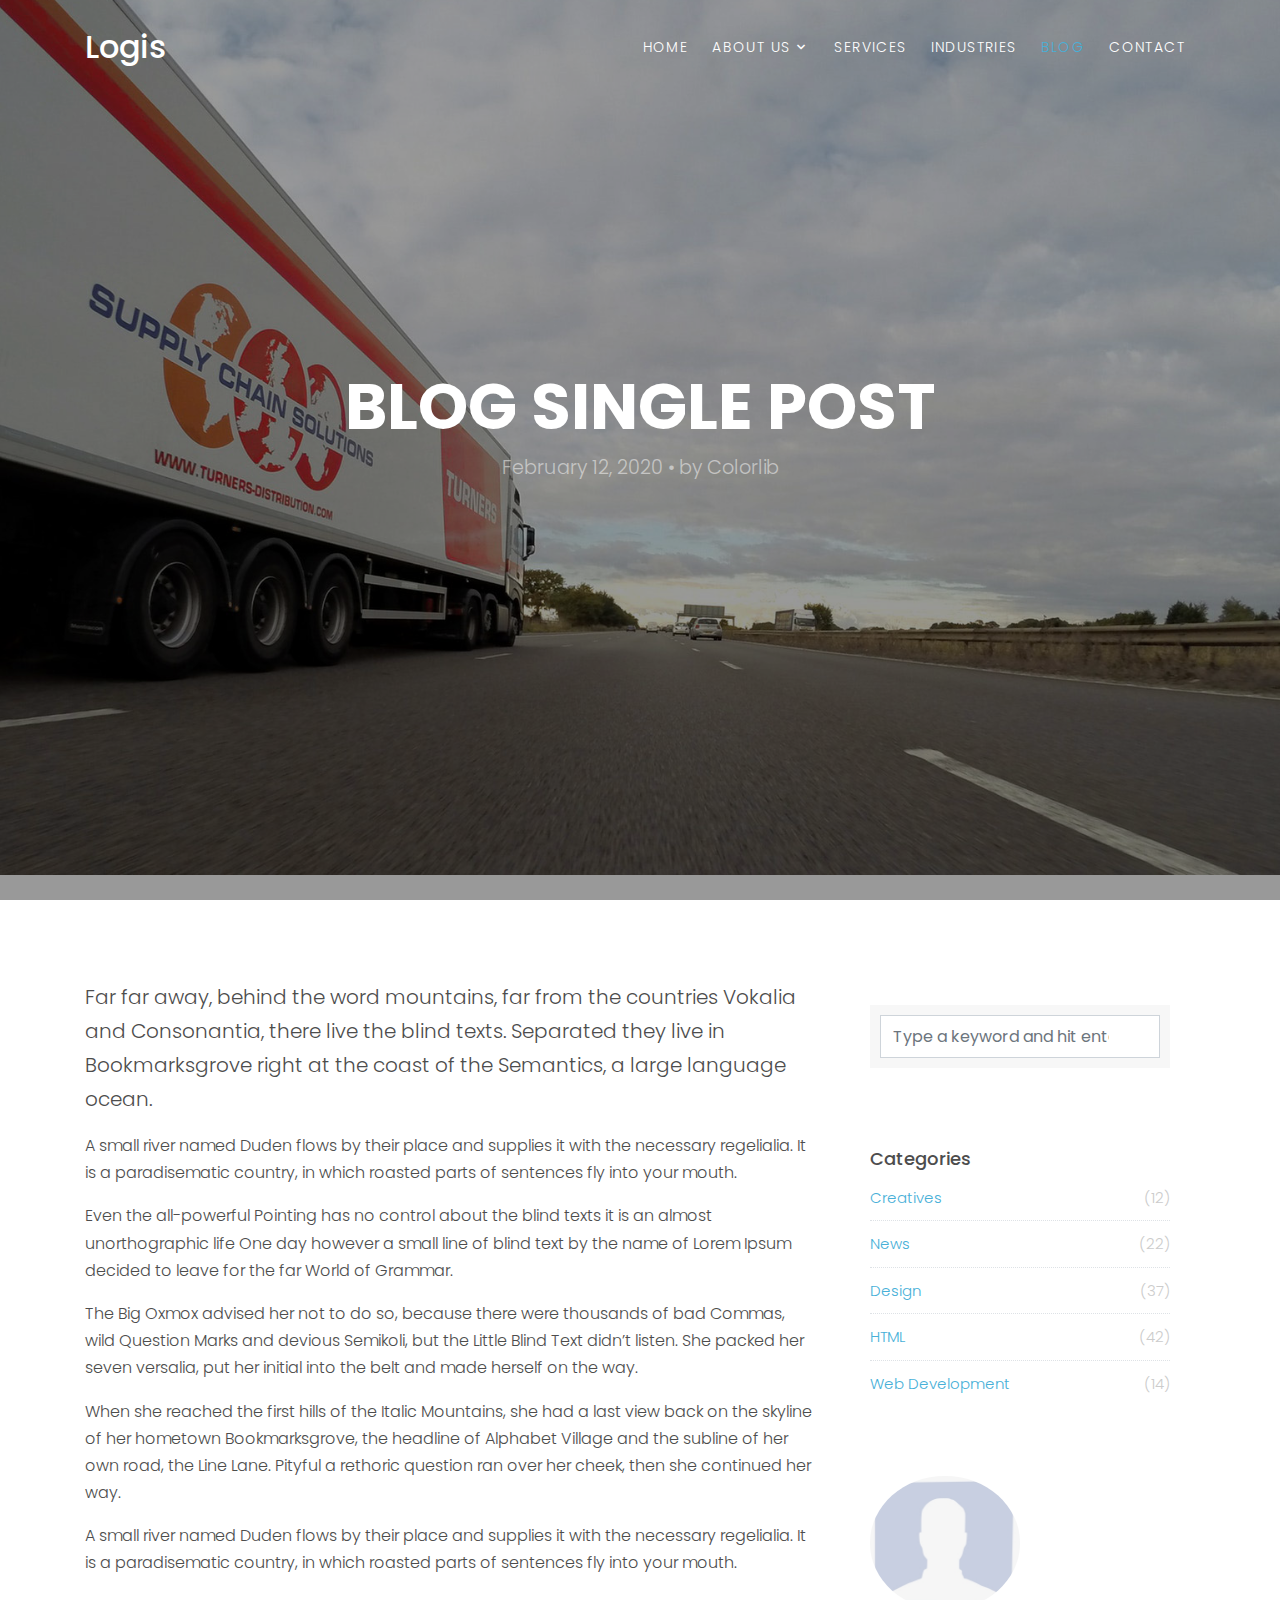
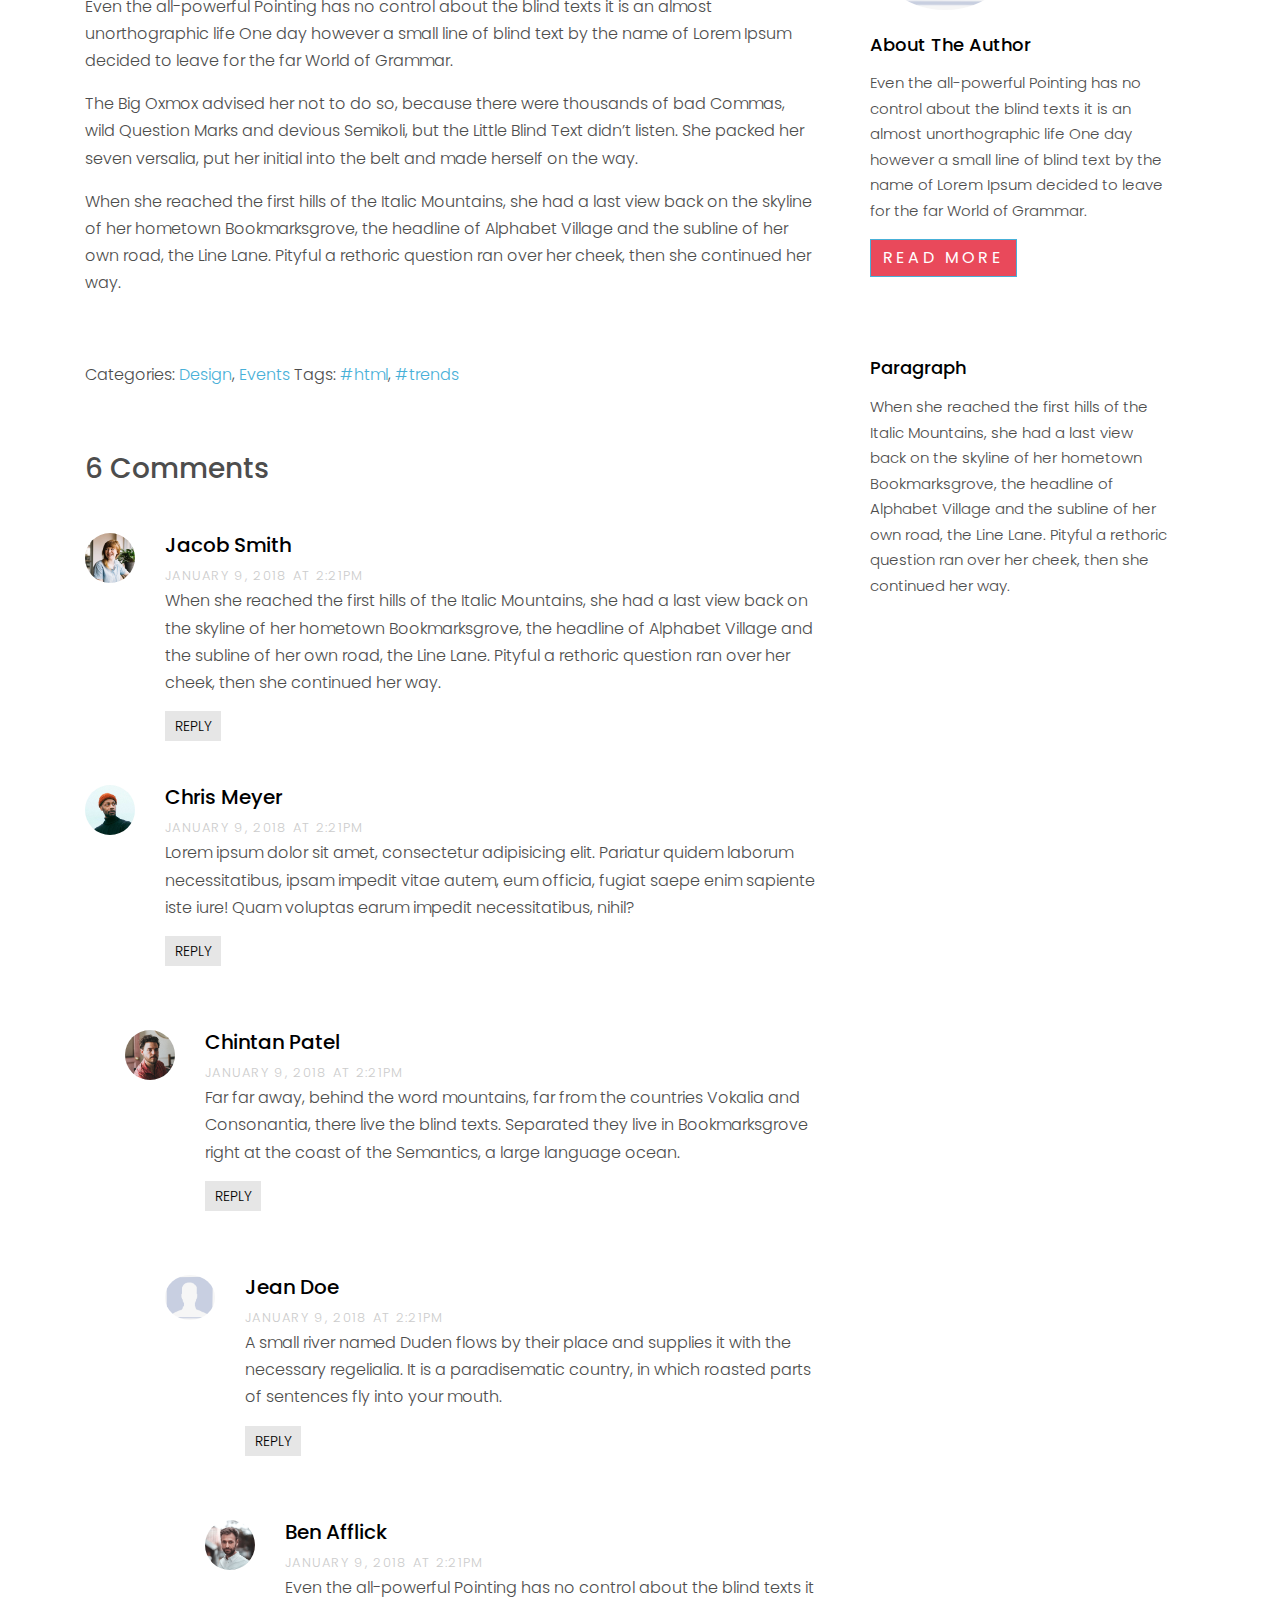
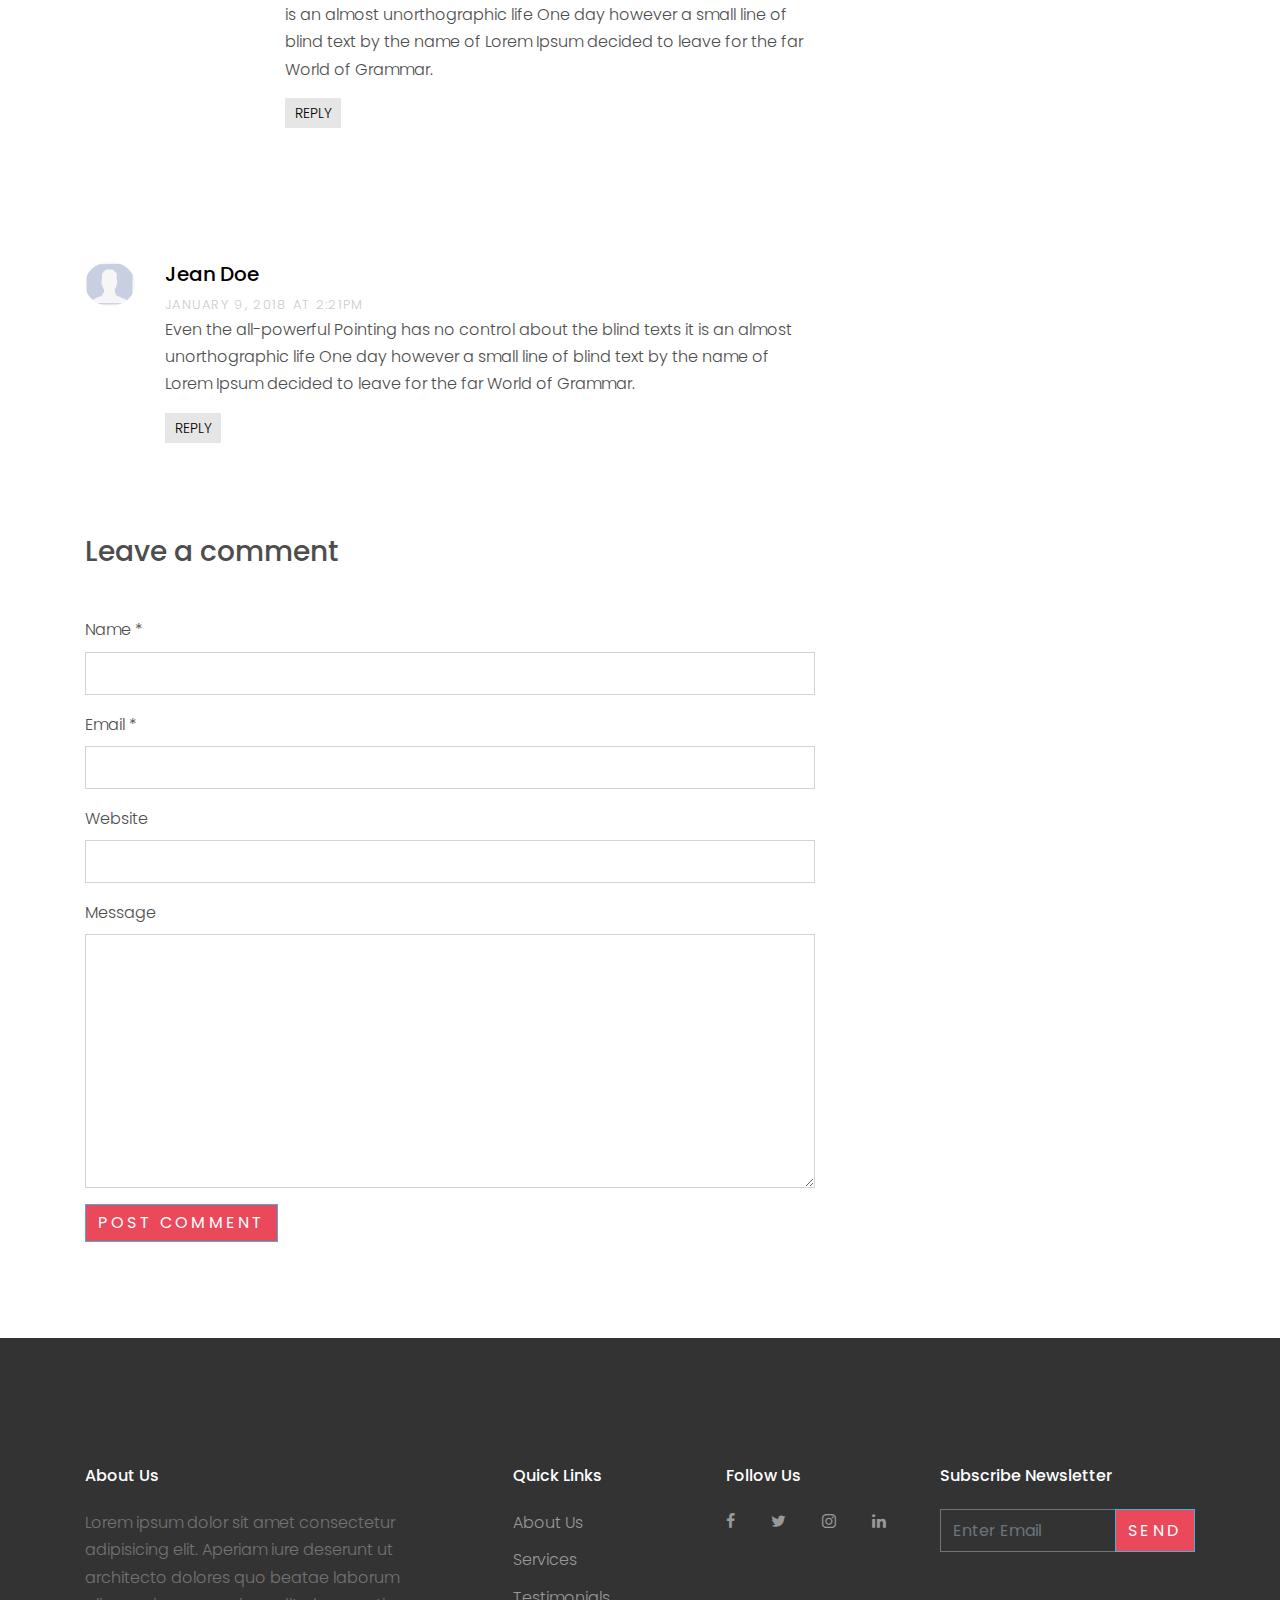
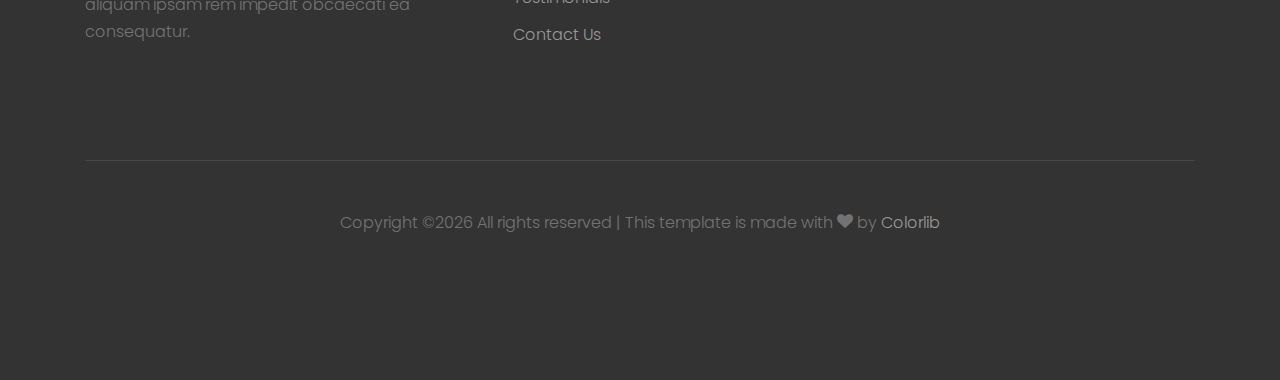
<file: single.html>
<!DOCTYPE html>
<html lang="en">
<head>
<title>Logistics &mdash; Colorlib Website Template</title>
<meta charset="utf-8">
<meta name="viewport" content="width=device-width, initial-scale=1, shrink-to-fit=no">
<link rel="stylesheet" href="https://fonts.googleapis.com/css?family=Poppins:200,300,400,700,900|Display+Playfair:200,300,400,700">
<link rel="stylesheet" href="fonts/icomoon/style.css">
<link rel="stylesheet" href="css/bootstrap.min.css">
<link rel="stylesheet" href="css/magnific-popup.css">
<link rel="stylesheet" href="css/jquery-ui.css">
<link rel="stylesheet" href="css/owl.carousel.min.css">
<link rel="stylesheet" href="css/owl.theme.default.min.css">
<link rel="stylesheet" href="css/bootstrap-datepicker.css">
<link rel="stylesheet" href="fonts/flaticon/font/flaticon.css">
<link rel="stylesheet" href="css/aos.css">
<link rel="stylesheet" href="css/style.css">
</head>
<body data-spy="scroll" data-target=".site-navbar-target" data-offset="200">

<div class="site-mobile-menu site-navbar-target">
<div class="site-mobile-menu-header">
<div class="site-mobile-menu-close mt-3">
<span class="icon-close2 js-menu-toggle"></span>
</div>
</div>
<div class="site-mobile-menu-body"></div>
</div>
<header class="site-navbar py-3 js-site-navbar site-navbar-target" role="banner" id="site-navbar">
<div class="container">
<div class="row align-items-center">
<div class="col-11 col-xl-2 site-logo">
<h1 class="mb-0"><a href="index.html" class="text-white h2 mb-0">Logis</a></h1>
</div>
<div class="col-12 col-md-10 d-none d-xl-block">
<nav class="site-navigation position-relative text-right" role="navigation">
<ul class="site-menu js-clone-nav mx-auto d-none d-lg-block">
<li><a href="index.html#section-home" class="nav-link">Home</a></li>
<li class="has-children">
<a href="index.html#section-about" class="nav-link">About Us</a>
<ul class="dropdown">
<li><a href="index.html#section-how-it-works" class="nav-link">How It Works</a></li>
<li><a href="index.html#section-our-team" class="nav-link">Our Team</a></li>
</ul>
</li>
<li><a href="index.html#section-services" class="nav-link">Services</a></li>
<li><a href="index.html#section-industries" class="nav-link">Industries</a></li>
<li class="active"><a href="index.html#section-blog" class="nav-link">Blog</a></li>
<li><a href="index.html#section-contact" class="nav-link">Contact</a></li>
</ul>
</nav>
</div>
<div class="d-inline-block d-xl-none ml-md-0 mr-auto py-3" style="position: relative; top: 3px;"><a href="#" class="site-menu-toggle js-menu-toggle"><span class="icon-menu h3"></span></a></div>
</div>
</div>
</div>
</header>
<div class="site-blocks-cover overlay" style="background-image: url(images/hero_bg_1.jpg);" data-aos="fade" data-stellar-background-ratio="0.5" id="section-home">
<div class="container">
<div class="row align-items-center justify-content-center text-center">
<div class="col-md-8" data-aos="fade-up" data-aos-delay="400">
<h1 class="text-white font-weight-light text-uppercase font-weight-bold" data-aos="fade-up">Blog Single Post</h1>
<p class="mb-5" data-aos="fade-up" data-aos-delay="100">February 12, 2020 &bullet; by Colorlib</p>
</div>
</div>
</div>
</div>
<div class="site-section">
<div class="container">
<div class="row">
<div class="col-md-8 blog-content">
<p class="lead">Far far away, behind the word mountains, far from the countries Vokalia and Consonantia, there live the blind texts. Separated they live in Bookmarksgrove right at the coast of the Semantics, a large language ocean.</p>
<p>A small river named Duden flows by their place and supplies it with the necessary regelialia. It is a paradisematic country, in which roasted parts of sentences fly into your mouth.</p>
<blockquote><p>Even the all-powerful Pointing has no control about the blind texts it is an almost unorthographic life One day however a small line of blind text by the name of Lorem Ipsum decided to leave for the far World of Grammar.</p></blockquote>
<p>The Big Oxmox advised her not to do so, because there were thousands of bad Commas, wild Question Marks and devious Semikoli, but the Little Blind Text didn’t listen. She packed her seven versalia, put her initial into the belt and made herself on the way.</p>
<p>When she reached the first hills of the Italic Mountains, she had a last view back on the skyline of her hometown Bookmarksgrove, the headline of Alphabet Village and the subline of her own road, the Line Lane. Pityful a rethoric question ran over her cheek, then she continued her way.</p>
<p>A small river named Duden flows by their place and supplies it with the necessary regelialia. It is a paradisematic country, in which roasted parts of sentences fly into your mouth.</p>
 <blockquote><p>Even the all-powerful Pointing has no control about the blind texts it is an almost unorthographic life One day however a small line of blind text by the name of Lorem Ipsum decided to leave for the far World of Grammar.</p></blockquote>
<p>The Big Oxmox advised her not to do so, because there were thousands of bad Commas, wild Question Marks and devious Semikoli, but the Little Blind Text didn’t listen. She packed her seven versalia, put her initial into the belt and made herself on the way.</p>
<p>When she reached the first hills of the Italic Mountains, she had a last view back on the skyline of her hometown Bookmarksgrove, the headline of Alphabet Village and the subline of her own road, the Line Lane. Pityful a rethoric question ran over her cheek, then she continued her way.</p>
<div class="pt-5">
<p>Categories: <a href="#">Design</a>, <a href="#">Events</a> Tags: <a href="#">#html</a>, <a href="#">#trends</a></p>
</div>
<div class="pt-5">
<h3 class="mb-5">6 Comments</h3>
<ul class="comment-list">
<li class="comment">
<div class="vcard bio">
<img src="images/person_2.jpg" alt="Image">
</div>
<div class="comment-body">
<h3>Jacob Smith</h3>
<div class="meta">January 9, 2018 at 2:21pm</div>
<p>When she reached the first hills of the Italic Mountains, she had a last view back on the skyline of her hometown Bookmarksgrove, the headline of Alphabet Village and the subline of her own road, the Line Lane. Pityful a rethoric question ran over her cheek, then she continued her way.</p>
<p><a href="#" class="reply">Reply</a></p>
</div>
</li>
<li class="comment">
<div class="vcard bio">
<img src="images/person_3.jpg" alt="Image">
</div>
<div class="comment-body">
<h3>Chris Meyer</h3>
<div class="meta">January 9, 2018 at 2:21pm</div>
<p>Lorem ipsum dolor sit amet, consectetur adipisicing elit. Pariatur quidem laborum necessitatibus, ipsam impedit vitae autem, eum officia, fugiat saepe enim sapiente iste iure! Quam voluptas earum impedit necessitatibus, nihil?</p>
<p><a href="#" class="reply">Reply</a></p>
</div>
<ul class="children">
<li class="comment">
<div class="vcard bio">
<img src="images/person_5.jpg" alt="Image">
</div>
<div class="comment-body">
<h3>Chintan Patel</h3>
<div class="meta">January 9, 2018 at 2:21pm</div>
<p>Far far away, behind the word mountains, far from the countries Vokalia and Consonantia, there live the blind texts. Separated they live in Bookmarksgrove right at the coast of the Semantics, a large language ocean.</p>
<p><a href="#" class="reply">Reply</a></p>
</div>
<ul class="children">
<li class="comment">
<div class="vcard bio">
<img src="images/marian-packers-and-movers-team.png" alt="Image">
</div>
<div class="comment-body">
<h3>Jean Doe</h3>
<div class="meta">January 9, 2018 at 2:21pm</div>
<p>A small river named Duden flows by their place and supplies it with the necessary regelialia. It is a paradisematic country, in which roasted parts of sentences fly into your mouth.</p>
<p><a href="#" class="reply">Reply</a></p>
</div>
<ul class="children">
<li class="comment">
<div class="vcard bio">
<img src="images/person_4.jpg" alt="Image">
</div>
<div class="comment-body">
<h3>Ben Afflick</h3>
<div class="meta">January 9, 2018 at 2:21pm</div>
<p>Even the all-powerful Pointing has no control about the blind texts it is an almost unorthographic life One day however a small line of blind text by the name of Lorem Ipsum decided to leave for the far World of Grammar.</p>
<p><a href="#" class="reply">Reply</a></p>
</div>
</li>
</ul>
</li>
</ul>
</li>
</ul>
</li>
<li class="comment">
<div class="vcard bio">
<img src="images/marian-packers-and-movers-team.png" alt="Image">
</div>
<div class="comment-body">
<h3>Jean Doe</h3>
<div class="meta">January 9, 2018 at 2:21pm</div>
<p>Even the all-powerful Pointing has no control about the blind texts it is an almost unorthographic life One day however a small line of blind text by the name of Lorem Ipsum decided to leave for the far World of Grammar.</p>
<p><a href="#" class="reply">Reply</a></p>
</div>
</li>
</ul>

<div class="comment-form-wrap pt-5">
<h3 class="mb-5">Leave a comment</h3>
<form action="#" class="">
<div class="form-group">
<label for="name">Name *</label>
<input type="text" class="form-control" id="name">
</div>
<div class="form-group">
<label for="email">Email *</label>
<input type="email" class="form-control" id="email">
</div>
<div class="form-group">
<label for="website">Website</label>
<input type="url" class="form-control" id="website">
</div>
<div class="form-group">
<label for="message">Message</label>
<textarea name="" id="message" cols="30" rows="10" class="form-control"></textarea>
</div>
<div class="form-group">
<input type="submit" value="Post Comment" class="btn btn-primary btn-md text-white">
</div>
</form>
</div>
</div>
</div>
<div class="col-md-4 sidebar">
<div class="sidebar-box">
<form action="#" class="search-form">
<div class="form-group">
<span class="icon fa fa-search"></span>
<input type="text" class="form-control" placeholder="Type a keyword and hit enter">
</div>
</form>
</div>
<div class="sidebar-box">
<div class="categories">
<h3>Categories</h3>
<li><a href="#">Creatives <span>(12)</span></a></li>
<li><a href="#">News <span>(22)</span></a></li>
<li><a href="#">Design <span>(37)</span></a></li>
<li><a href="#">HTML <span>(42)</span></a></li>
<li><a href="#">Web Development <span>(14)</span></a></li>
</div>
</div>
<div class="sidebar-box">
<img src="images/marian-packers-and-movers-team.png" alt="Image" class="img-fluid mb-4 w-50 rounded-circle">
<h3 class="text-black">About The Author</h3>
<p>Even the all-powerful Pointing has no control about the blind texts it is an almost unorthographic life One day however a small line of blind text by the name of Lorem Ipsum decided to leave for the far World of Grammar.</p>
<p><a href="#" class="btn btn-primary btn-md text-white">Read More</a></p>
</div>
<div class="sidebar-box">
<h3 class="text-black">Paragraph</h3>
<p>When she reached the first hills of the Italic Mountains, she had a last view back on the skyline of her hometown Bookmarksgrove, the headline of Alphabet Village and the subline of her own road, the Line Lane. Pityful a rethoric question ran over her cheek, then she continued her way.</p>
</div>
</div>
</div>
</div>
</div>
<footer class="site-footer">
<div class="container">
<div class="row">
<div class="col-md-9">
<div class="row">
<div class="col-md-5 mr-auto">
<h2 class="footer-heading mb-4">About Us</h2>
<p>Lorem ipsum dolor sit amet consectetur adipisicing elit. Aperiam iure deserunt ut architecto dolores quo beatae laborum aliquam ipsam rem impedit obcaecati ea consequatur.</p>
</div>
<div class="col-md-3">
<h2 class="footer-heading mb-4">Quick Links</h2>
<ul class="list-unstyled">
<li><a href="#">About Us</a></li>
<li><a href="#">Services</a></li>
<li><a href="#">Testimonials</a></li>
<li><a href="#">Contact Us</a></li>
</ul>
</div>
<div class="col-md-3">
<h2 class="footer-heading mb-4">Follow Us</h2>
<a href="#" class="pl-0 pr-3"><span class="icon-facebook"></span></a>
<a href="#" class="pl-3 pr-3"><span class="icon-twitter"></span></a>
<a href="#" class="pl-3 pr-3"><span class="icon-instagram"></span></a>
<a href="#" class="pl-3 pr-3"><span class="icon-linkedin"></span></a>
</div>
</div>
</div>
<div class="col-md-3">
<h2 class="footer-heading mb-4">Subscribe Newsletter</h2>
<form action="#" method="post">
<div class="input-group mb-3">
<input type="text" class="form-control border-secondary text-white bg-transparent" placeholder="Enter Email" aria-label="Enter Email" aria-describedby="button-addon2">
<div class="input-group-append">
<button class="btn btn-primary text-white" type="button" id="button-addon2">Send</button>
</div>
</div>
</form>
</div>
</div>
<div class="row pt-5 mt-5 text-center">
<div class="col-md-12">
<div class="border-top pt-5">
<p>

Copyright &copy;<script>document.write(new Date().getFullYear());</script> All rights reserved | This template is made with <i class="icon-heart" aria-hidden="true"></i> by <a href="https://colorlib.com" target="_blank">Colorlib</a>

</p>
</div>
</div>
</div>
</div>
</footer>

<script src="js/jquery-3.3.1.min.js"></script>
<script src="js/jquery-migrate-3.0.1.min.js"></script>
<script src="js/jquery-ui.js"></script>
<script src="js/jquery.easing.1.3.js"></script>
<script src="js/popper.min.js"></script>
<script src="js/bootstrap.min.js"></script>
<script src="js/owl.carousel.min.js"></script>
<script src="js/jquery.stellar.min.js"></script>
<script src="js/jquery.countdown.min.js"></script>
<script src="js/jquery.magnific-popup.min.js"></script>
<script src="js/bootstrap-datepicker.min.js"></script>
<script src="js/aos.js"></script>
<script src="js/main.js"></script>

<script async src="https://www.googletagmanager.com/gtag/js?id=UA-23581568-13"></script>
<script>
  window.dataLayer = window.dataLayer || [];
  function gtag(){dataLayer.push(arguments);}
  gtag('js', new Date());

  gtag('config', 'UA-23581568-13');
</script>
</body>
</html>
</file>
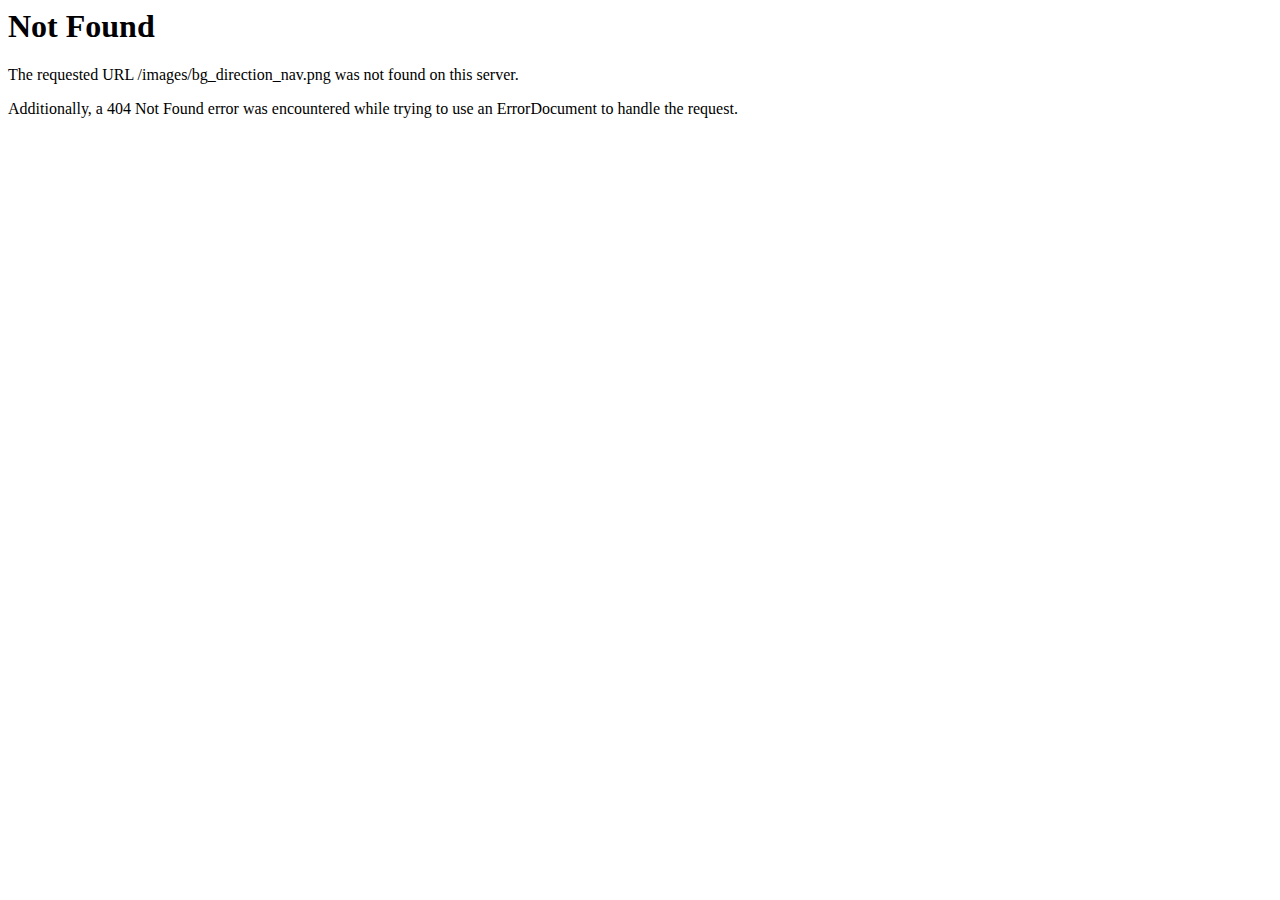
<file: images-old/bg_direction_nav.html>
<!DOCTYPE HTML PUBLIC "-//IETF//DTD HTML 2.0//EN">
<html><head>
<title>404 Not Found</title>
</head><body>
<h1>Not Found</h1>
<p>The requested URL /images/bg_direction_nav.png was not found on this server.</p>
<p>Additionally, a 404 Not Found
error was encountered while trying to use an ErrorDocument to handle the request.</p>
</body></html>
</file>
<file: fonts/icomoon/style.css>
@font-face {
  font-family: icomoon;
  src: url(fonts/icomoon.eot?10si43);
  src: url(fonts/icomoon.eot?10si43#iefix) format('embedded-opentype'), url(fonts/icomoon.ttf10si43) format('truetype'), url(fonts/icomoon.woff?10si43) format('woff'), url(fonts/icomoon.svg?10si43#icomoon) format('svg');
  font-weight: 400;
  font-style: normal
}

[class^=icon-],
[class*=" icon-"] {
  font-family: icomoon !important;
  speak: none;
  font-style: normal;
  font-weight: 400;
  font-variant: normal;
  text-transform: none;
  line-height: 1;
  -webkit-font-smoothing: antialiased;
  -moz-osx-font-smoothing: grayscale
}

.icon-asterisk:before {
  content: "\f069"
}

.icon-plus:before {
  content: "\f067"
}

.icon-question:before {
  content: "\f128"
}

.icon-minus:before {
  content: "\f068"
}

.icon-glass:before {
  content: "\f000"
}

.icon-music:before {
  content: "\f001"
}

.icon-search:before {
  content: "\f002"
}

.icon-envelope-o:before {
  content: "\f003"
}

.icon-heart:before {
  content: "\f004"
}

.icon-star:before {
  content: "\f005"
}

.icon-star-o:before {
  content: "\f006"
}

.icon-user:before {
  content: "\f007"
}

.icon-film:before {
  content: "\f008"
}

.icon-th-large:before {
  content: "\f009"
}

.icon-th:before {
  content: "\f00a"
}

.icon-th-list:before {
  content: "\f00b"
}

.icon-check:before {
  content: "\f00c"
}

.icon-close:before {
  content: "\f00d"
}

.icon-remove:before {
  content: "\f00d"
}

.icon-times:before {
  content: "\f00d"
}

.icon-search-plus:before {
  content: "\f00e"
}

.icon-search-minus:before {
  content: "\f010"
}

.icon-power-off:before {
  content: "\f011"
}

.icon-signal:before {
  content: "\f012"
}

.icon-cog:before {
  content: "\f013"
}

.icon-gear:before {
  content: "\f013"
}

.icon-trash-o:before {
  content: "\f014"
}

.icon-home:before {
  content: "\f015"
}

.icon-file-o:before {
  content: "\f016"
}

.icon-clock-o:before {
  content: "\f017"
}

.icon-road:before {
  content: "\f018"
}

.icon-download:before {
  content: "\f019"
}

.icon-arrow-circle-o-down:before {
  content: "\f01a"
}

.icon-arrow-circle-o-up:before {
  content: "\f01b"
}

.icon-inbox:before {
  content: "\f01c"
}

.icon-play-circle-o:before {
  content: "\f01d"
}

.icon-repeat:before {
  content: "\f01e"
}

.icon-rotate-right:before {
  content: "\f01e"
}

.icon-refresh:before {
  content: "\f021"
}

.icon-list-alt:before {
  content: "\f022"
}

.icon-lock:before {
  content: "\f023"
}

.icon-flag:before {
  content: "\f024"
}

.icon-headphones:before {
  content: "\f025"
}

.icon-volume-off:before {
  content: "\f026"
}

.icon-volume-down:before {
  content: "\f027"
}

.icon-volume-up:before {
  content: "\f028"
}

.icon-qrcode:before {
  content: "\f029"
}

.icon-barcode:before {
  content: "\f02a"
}

.icon-tag:before {
  content: "\f02b"
}

.icon-tags:before {
  content: "\f02c"
}

.icon-book:before {
  content: "\f02d"
}

.icon-bookmark:before {
  content: "\f02e"
}

.icon-print:before {
  content: "\f02f"
}

.icon-camera:before {
  content: "\f030"
}

.icon-font:before {
  content: "\f031"
}

.icon-bold:before {
  content: "\f032"
}

.icon-italic:before {
  content: "\f033"
}

.icon-text-height:before {
  content: "\f034"
}

.icon-text-width:before {
  content: "\f035"
}

.icon-align-left:before {
  content: "\f036"
}

.icon-align-center:before {
  content: "\f037"
}

.icon-align-right:before {
  content: "\f038"
}

.icon-align-justify:before {
  content: "\f039"
}

.icon-list:before {
  content: "\f03a"
}

.icon-dedent:before {
  content: "\f03b"
}

.icon-outdent:before {
  content: "\f03b"
}

.icon-indent:before {
  content: "\f03c"
}

.icon-video-camera:before {
  content: "\f03d"
}

.icon-image:before {
  content: "\f03e"
}

.icon-photo:before {
  content: "\f03e"
}

.icon-picture-o:before {
  content: "\f03e"
}

.icon-pencil:before {
  content: "\f040"
}

.icon-map-marker:before {
  content: "\f041"
}

.icon-adjust:before {
  content: "\f042"
}

.icon-tint:before {
  content: "\f043"
}

.icon-edit:before {
  content: "\f044"
}

.icon-pencil-square-o:before {
  content: "\f044"
}

.icon-share-square-o:before {
  content: "\f045"
}

.icon-check-square-o:before {
  content: "\f046"
}

.icon-arrows:before {
  content: "\f047"
}

.icon-step-backward:before {
  content: "\f048"
}

.icon-fast-backward:before {
  content: "\f049"
}

.icon-backward:before {
  content: "\f04a"
}

.icon-play:before {
  content: "\f04b"
}

.icon-pause:before {
  content: "\f04c"
}

.icon-stop:before {
  content: "\f04d"
}

.icon-forward:before {
  content: "\f04e"
}

.icon-fast-forward:before {
  content: "\f050"
}

.icon-step-forward:before {
  content: "\f051"
}

.icon-eject:before {
  content: "\f052"
}

.icon-chevron-left:before {
  content: "\f053"
}

.icon-chevron-right:before {
  content: "\f054"
}

.icon-plus-circle:before {
  content: "\f055"
}

.icon-minus-circle:before {
  content: "\f056"
}

.icon-times-circle:before {
  content: "\f057"
}

.icon-check-circle:before {
  content: "\f058"
}

.icon-question-circle:before {
  content: "\f059"
}

.icon-info-circle:before {
  content: "\f05a"
}

.icon-crosshairs:before {
  content: "\f05b"
}

.icon-times-circle-o:before {
  content: "\f05c"
}

.icon-check-circle-o:before {
  content: "\f05d"
}

.icon-ban:before {
  content: "\f05e"
}

.icon-arrow-left:before {
  content: "\f060"
}

.icon-arrow-right:before {
  content: "\f061"
}

.icon-arrow-up:before {
  content: "\f062"
}

.icon-arrow-down:before {
  content: "\f063"
}

.icon-mail-forward:before {
  content: "\f064"
}

.icon-share:before {
  content: "\f064"
}

.icon-expand:before {
  content: "\f065"
}

.icon-compress:before {
  content: "\f066"
}

.icon-exclamation-circle:before {
  content: "\f06a"
}

.icon-gift:before {
  content: "\f06b"
}

.icon-leaf:before {
  content: "\f06c"
}

.icon-fire:before {
  content: "\f06d"
}

.icon-eye:before {
  content: "\f06e"
}

.icon-eye-slash:before {
  content: "\f070"
}

.icon-exclamation-triangle:before {
  content: "\f071"
}

.icon-warning:before {
  content: "\f071"
}

.icon-plane:before {
  content: "\f072"
}

.icon-calendar:before {
  content: "\f073"
}

.icon-random:before {
  content: "\f074"
}

.icon-comment:before {
  content: "\f075"
}

.icon-magnet:before {
  content: "\f076"
}

.icon-chevron-up:before {
  content: "\f077"
}

.icon-chevron-down:before {
  content: "\f078"
}

.icon-retweet:before {
  content: "\f079"
}

.icon-shopping-cart:before {
  content: "\f07a"
}

.icon-folder:before {
  content: "\f07b"
}

.icon-folder-open:before {
  content: "\f07c"
}

.icon-arrows-v:before {
  content: "\f07d"
}

.icon-arrows-h:before {
  content: "\f07e"
}

.icon-bar-chart:before {
  content: "\f080"
}

.icon-bar-chart-o:before {
  content: "\f080"
}

.icon-twitter-square:before {
  content: "\f081"
}

.icon-facebook-square:before {
  content: "\f082"
}

.icon-camera-retro:before {
  content: "\f083"
}

.icon-key:before {
  content: "\f084"
}

.icon-cogs:before {
  content: "\f085"
}

.icon-gears:before {
  content: "\f085"
}

.icon-comments:before {
  content: "\f086"
}

.icon-thumbs-o-up:before {
  content: "\f087"
}

.icon-thumbs-o-down:before {
  content: "\f088"
}

.icon-star-half:before {
  content: "\f089"
}

.icon-heart-o:before {
  content: "\f08a"
}

.icon-sign-out:before {
  content: "\f08b"
}

.icon-linkedin-square:before {
  content: "\f08c"
}

.icon-thumb-tack:before {
  content: "\f08d"
}

.icon-external-link:before {
  content: "\f08e"
}

.icon-sign-in:before {
  content: "\f090"
}

.icon-trophy:before {
  content: "\f091"
}

.icon-github-square:before {
  content: "\f092"
}

.icon-upload:before {
  content: "\f093"
}

.icon-lemon-o:before {
  content: "\f094"
}

.icon-phone:before {
  content: "\f095"
}

.icon-square-o:before {
  content: "\f096"
}

.icon-bookmark-o:before {
  content: "\f097"
}

.icon-phone-square:before {
  content: "\f098"
}

.icon-twitter:before {
  content: "\f099"
}

.icon-facebook:before {
  content: "\f09a"
}

.icon-facebook-f:before {
  content: "\f09a"
}

.icon-github:before {
  content: "\f09b"
}

.icon-unlock:before {
  content: "\f09c"
}

.icon-credit-card:before {
  content: "\f09d"
}

.icon-feed:before {
  content: "\f09e"
}

.icon-rss:before {
  content: "\f09e"
}

.icon-hdd-o:before {
  content: "\f0a0"
}

.icon-bullhorn:before {
  content: "\f0a1"
}

.icon-bell-o:before {
  content: "\f0a2"
}

.icon-certificate:before {
  content: "\f0a3"
}

.icon-hand-o-right:before {
  content: "\f0a4"
}

.icon-hand-o-left:before {
  content: "\f0a5"
}

.icon-hand-o-up:before {
  content: "\f0a6"
}

.icon-hand-o-down:before {
  content: "\f0a7"
}

.icon-arrow-circle-left:before {
  content: "\f0a8"
}

.icon-arrow-circle-right:before {
  content: "\f0a9"
}

.icon-arrow-circle-up:before {
  content: "\f0aa"
}

.icon-arrow-circle-down:before {
  content: "\f0ab"
}

.icon-globe:before {
  content: "\f0ac"
}

.icon-wrench:before {
  content: "\f0ad"
}

.icon-tasks:before {
  content: "\f0ae"
}

.icon-filter:before {
  content: "\f0b0"
}

.icon-briefcase:before {
  content: "\f0b1"
}

.icon-arrows-alt:before {
  content: "\f0b2"
}

.icon-group:before {
  content: "\f0c0"
}

.icon-users:before {
  content: "\f0c0"
}

.icon-chain:before {
  content: "\f0c1"
}

.icon-link:before {
  content: "\f0c1"
}

.icon-cloud:before {
  content: "\f0c2"
}

.icon-flask:before {
  content: "\f0c3"
}

.icon-cut:before {
  content: "\f0c4"
}

.icon-scissors:before {
  content: "\f0c4"
}

.icon-copy:before {
  content: "\f0c5"
}

.icon-files-o:before {
  content: "\f0c5"
}

.icon-paperclip:before {
  content: "\f0c6"
}

.icon-floppy-o:before {
  content: "\f0c7"
}

.icon-save:before {
  content: "\f0c7"
}

.icon-square:before {
  content: "\f0c8"
}

.icon-bars:before {
  content: "\f0c9"
}

.icon-navicon:before {
  content: "\f0c9"
}

.icon-reorder:before {
  content: "\f0c9"
}

.icon-list-ul:before {
  content: "\f0ca"
}

.icon-list-ol:before {
  content: "\f0cb"
}

.icon-strikethrough:before {
  content: "\f0cc"
}

.icon-underline:before {
  content: "\f0cd"
}

.icon-table:before {
  content: "\f0ce"
}

.icon-magic:before {
  content: "\f0d0"
}

.icon-truck:before {
  content: "\f0d1"
}

.icon-pinterest:before {
  content: "\f0d2"
}

.icon-pinterest-square:before {
  content: "\f0d3"
}

.icon-google-plus-square:before {
  content: "\f0d4"
}

.icon-google-plus:before {
  content: "\f0d5"
}

.icon-money:before {
  content: "\f0d6"
}

.icon-caret-down:before {
  content: "\f0d7"
}

.icon-caret-up:before {
  content: "\f0d8"
}

.icon-caret-left:before {
  content: "\f0d9"
}

.icon-caret-right:before {
  content: "\f0da"
}

.icon-columns:before {
  content: "\f0db"
}

.icon-sort:before {
  content: "\f0dc"
}

.icon-unsorted:before {
  content: "\f0dc"
}

.icon-sort-desc:before {
  content: "\f0dd"
}

.icon-sort-down:before {
  content: "\f0dd"
}

.icon-sort-asc:before {
  content: "\f0de"
}

.icon-sort-up:before {
  content: "\f0de"
}

.icon-envelope:before {
  content: "\f0e0"
}

.icon-linkedin:before {
  content: "\f0e1"
}

.icon-rotate-left:before {
  content: "\f0e2"
}

.icon-undo:before {
  content: "\f0e2"
}

.icon-gavel:before {
  content: "\f0e3"
}

.icon-legal:before {
  content: "\f0e3"
}

.icon-dashboard:before {
  content: "\f0e4"
}

.icon-tachometer:before {
  content: "\f0e4"
}

.icon-comment-o:before {
  content: "\f0e5"
}

.icon-comments-o:before {
  content: "\f0e6"
}

.icon-bolt:before {
  content: "\f0e7"
}

.icon-flash:before {
  content: "\f0e7"
}

.icon-sitemap:before {
  content: "\f0e8"
}

.icon-umbrella:before {
  content: "\f0e9"
}

.icon-clipboard:before {
  content: "\f0ea"
}

.icon-paste:before {
  content: "\f0ea"
}

.icon-lightbulb-o:before {
  content: "\f0eb"
}

.icon-exchange:before {
  content: "\f0ec"
}

.icon-cloud-download:before {
  content: "\f0ed"
}

.icon-cloud-upload:before {
  content: "\f0ee"
}

.icon-user-md:before {
  content: "\f0f0"
}

.icon-stethoscope:before {
  content: "\f0f1"
}

.icon-suitcase:before {
  content: "\f0f2"
}

.icon-bell:before {
  content: "\f0f3"
}

.icon-coffee:before {
  content: "\f0f4"
}

.icon-cutlery:before {
  content: "\f0f5"
}

.icon-file-text-o:before {
  content: "\f0f6"
}

.icon-building-o:before {
  content: "\f0f7"
}

.icon-hospital-o:before {
  content: "\f0f8"
}

.icon-ambulance:before {
  content: "\f0f9"
}

.icon-medkit:before {
  content: "\f0fa"
}

.icon-fighter-jet:before {
  content: "\f0fb"
}

.icon-beer:before {
  content: "\f0fc"
}

.icon-h-square:before {
  content: "\f0fd"
}

.icon-plus-square:before {
  content: "\f0fe"
}

.icon-angle-double-left:before {
  content: "\f100"
}

.icon-angle-double-right:before {
  content: "\f101"
}

.icon-angle-double-up:before {
  content: "\f102"
}

.icon-angle-double-down:before {
  content: "\f103"
}

.icon-angle-left:before {
  content: "\f104"
}

.icon-angle-right:before {
  content: "\f105"
}

.icon-angle-up:before {
  content: "\f106"
}

.icon-angle-down:before {
  content: "\f107"
}

.icon-desktop:before {
  content: "\f108"
}

.icon-laptop:before {
  content: "\f109"
}

.icon-tablet:before {
  content: "\f10a"
}

.icon-mobile:before {
  content: "\f10b"
}

.icon-mobile-phone:before {
  content: "\f10b"
}

.icon-circle-o:before {
  content: "\f10c"
}

.icon-quote-left:before {
  content: "\f10d"
}

.icon-quote-right:before {
  content: "\f10e"
}

.icon-spinner:before {
  content: "\f110"
}

.icon-circle:before {
  content: "\f111"
}

.icon-mail-reply:before {
  content: "\f112"
}

.icon-reply:before {
  content: "\f112"
}

.icon-github-alt:before {
  content: "\f113"
}

.icon-folder-o:before {
  content: "\f114"
}

.icon-folder-open-o:before {
  content: "\f115"
}

.icon-smile-o:before {
  content: "\f118"
}

.icon-frown-o:before {
  content: "\f119"
}

.icon-meh-o:before {
  content: "\f11a"
}

.icon-gamepad:before {
  content: "\f11b"
}

.icon-keyboard-o:before {
  content: "\f11c"
}

.icon-flag-o:before {
  content: "\f11d"
}

.icon-flag-checkered:before {
  content: "\f11e"
}

.icon-terminal:before {
  content: "\f120"
}

.icon-code:before {
  content: "\f121"
}

.icon-mail-reply-all:before {
  content: "\f122"
}

.icon-reply-all:before {
  content: "\f122"
}

.icon-star-half-empty:before {
  content: "\f123"
}

.icon-star-half-full:before {
  content: "\f123"
}

.icon-star-half-o:before {
  content: "\f123"
}

.icon-location-arrow:before {
  content: "\f124"
}

.icon-crop:before {
  content: "\f125"
}

.icon-code-fork:before {
  content: "\f126"
}

.icon-chain-broken:before {
  content: "\f127"
}

.icon-unlink:before {
  content: "\f127"
}

.icon-info:before {
  content: "\f129"
}

.icon-exclamation:before {
  content: "\f12a"
}

.icon-superscript:before {
  content: "\f12b"
}

.icon-subscript:before {
  content: "\f12c"
}

.icon-eraser:before {
  content: "\f12d"
}

.icon-puzzle-piece:before {
  content: "\f12e"
}

.icon-microphone:before {
  content: "\f130"
}

.icon-microphone-slash:before {
  content: "\f131"
}

.icon-shield:before {
  content: "\f132"
}

.icon-calendar-o:before {
  content: "\f133"
}

.icon-fire-extinguisher:before {
  content: "\f134"
}

.icon-rocket:before {
  content: "\f135"
}

.icon-maxcdn:before {
  content: "\f136"
}

.icon-chevron-circle-left:before {
  content: "\f137"
}

.icon-chevron-circle-right:before {
  content: "\f138"
}

.icon-chevron-circle-up:before {
  content: "\f139"
}

.icon-chevron-circle-down:before {
  content: "\f13a"
}

.icon-html5:before {
  content: "\f13b"
}

.icon-css3:before {
  content: "\f13c"
}

.icon-anchor:before {
  content: "\f13d"
}

.icon-unlock-alt:before {
  content: "\f13e"
}

.icon-bullseye:before {
  content: "\f140"
}

.icon-ellipsis-h:before {
  content: "\f141"
}

.icon-ellipsis-v:before {
  content: "\f142"
}

.icon-rss-square:before {
  content: "\f143"
}

.icon-play-circle:before {
  content: "\f144"
}

.icon-ticket:before {
  content: "\f145"
}

.icon-minus-square:before {
  content: "\f146"
}

.icon-minus-square-o:before {
  content: "\f147"
}

.icon-level-up:before {
  content: "\f148"
}

.icon-level-down:before {
  content: "\f149"
}

.icon-check-square:before {
  content: "\f14a"
}

.icon-pencil-square:before {
  content: "\f14b"
}

.icon-external-link-square:before {
  content: "\f14c"
}

.icon-share-square:before {
  content: "\f14d"
}

.icon-compass:before {
  content: "\f14e"
}

.icon-caret-square-o-down:before {
  content: "\f150"
}

.icon-toggle-down:before {
  content: "\f150"
}

.icon-caret-square-o-up:before {
  content: "\f151"
}

.icon-toggle-up:before {
  content: "\f151"
}

.icon-caret-square-o-right:before {
  content: "\f152"
}

.icon-toggle-right:before {
  content: "\f152"
}

.icon-eur:before {
  content: "\f153"
}

.icon-euro:before {
  content: "\f153"
}

.icon-gbp:before {
  content: "\f154"
}

.icon-dollar:before {
  content: "\f155"
}

.icon-usd:before {
  content: "\f155"
}

.icon-inr:before {
  content: "\f156"
}

.icon-rupee:before {
  content: "\f156"
}

.icon-cny:before {
  content: "\f157"
}

.icon-jpy:before {
  content: "\f157"
}

.icon-rmb:before {
  content: "\f157"
}

.icon-yen:before {
  content: "\f157"
}

.icon-rouble:before {
  content: "\f158"
}

.icon-rub:before {
  content: "\f158"
}

.icon-ruble:before {
  content: "\f158"
}

.icon-krw:before {
  content: "\f159"
}

.icon-won:before {
  content: "\f159"
}

.icon-bitcoin:before {
  content: "\f15a"
}

.icon-btc:before {
  content: "\f15a"
}

.icon-file:before {
  content: "\f15b"
}

.icon-file-text:before {
  content: "\f15c"
}

.icon-sort-alpha-asc:before {
  content: "\f15d"
}

.icon-sort-alpha-desc:before {
  content: "\f15e"
}

.icon-sort-amount-asc:before {
  content: "\f160"
}

.icon-sort-amount-desc:before {
  content: "\f161"
}

.icon-sort-numeric-asc:before {
  content: "\f162"
}

.icon-sort-numeric-desc:before {
  content: "\f163"
}

.icon-thumbs-up:before {
  content: "\f164"
}

.icon-thumbs-down:before {
  content: "\f165"
}

.icon-youtube-square:before {
  content: "\f166"
}

.icon-youtube:before {
  content: "\f167"
}

.icon-xing:before {
  content: "\f168"
}

.icon-xing-square:before {
  content: "\f169"
}

.icon-youtube-play:before {
  content: "\f16a"
}

.icon-dropbox:before {
  content: "\f16b"
}

.icon-stack-overflow:before {
  content: "\f16c"
}

.icon-instagram:before {
  content: "\f16d"
}

.icon-flickr:before {
  content: "\f16e"
}

.icon-adn:before {
  content: "\f170"
}

.icon-bitbucket:before {
  content: "\f171"
}

.icon-bitbucket-square:before {
  content: "\f172"
}

.icon-tumblr:before {
  content: "\f173"
}

.icon-tumblr-square:before {
  content: "\f174"
}

.icon-long-arrow-down:before {
  content: "\f175"
}

.icon-long-arrow-up:before {
  content: "\f176"
}

.icon-long-arrow-left:before {
  content: "\f177"
}

.icon-long-arrow-right:before {
  content: "\f178"
}

.icon-apple:before {
  content: "\f179"
}

.icon-windows:before {
  content: "\f17a"
}

.icon-android:before {
  content: "\f17b"
}

.icon-linux:before {
  content: "\f17c"
}

.icon-dribbble:before {
  content: "\f17d"
}

.icon-skype:before {
  content: "\f17e"
}

.icon-foursquare:before {
  content: "\f180"
}

.icon-trello:before {
  content: "\f181"
}

.icon-female:before {
  content: "\f182"
}

.icon-male:before {
  content: "\f183"
}

.icon-gittip:before {
  content: "\f184"
}

.icon-gratipay:before {
  content: "\f184"
}

.icon-sun-o:before {
  content: "\f185"
}

.icon-moon-o:before {
  content: "\f186"
}

.icon-archive:before {
  content: "\f187"
}

.icon-bug:before {
  content: "\f188"
}

.icon-vk:before {
  content: "\f189"
}

.icon-weibo:before {
  content: "\f18a"
}

.icon-renren:before {
  content: "\f18b"
}

.icon-pagelines:before {
  content: "\f18c"
}

.icon-stack-exchange:before {
  content: "\f18d"
}

.icon-arrow-circle-o-right:before {
  content: "\f18e"
}

.icon-arrow-circle-o-left:before {
  content: "\f190"
}

.icon-caret-square-o-left:before {
  content: "\f191"
}

.icon-toggle-left:before {
  content: "\f191"
}

.icon-dot-circle-o:before {
  content: "\f192"
}

.icon-wheelchair:before {
  content: "\f193"
}

.icon-vimeo-square:before {
  content: "\f194"
}

.icon-try:before {
  content: "\f195"
}

.icon-turkish-lira:before {
  content: "\f195"
}

.icon-plus-square-o:before {
  content: "\f196"
}

.icon-space-shuttle:before {
  content: "\f197"
}

.icon-slack:before {
  content: "\f198"
}

.icon-envelope-square:before {
  content: "\f199"
}

.icon-wordpress:before {
  content: "\f19a"
}

.icon-openid:before {
  content: "\f19b"
}

.icon-bank:before {
  content: "\f19c"
}

.icon-institution:before {
  content: "\f19c"
}

.icon-university:before {
  content: "\f19c"
}

.icon-graduation-cap:before {
  content: "\f19d"
}

.icon-mortar-board:before {
  content: "\f19d"
}

.icon-yahoo:before {
  content: "\f19e"
}

.icon-google:before {
  content: "\f1a0"
}

.icon-reddit:before {
  content: "\f1a1"
}

.icon-reddit-square:before {
  content: "\f1a2"
}

.icon-stumbleupon-circle:before {
  content: "\f1a3"
}

.icon-stumbleupon:before {
  content: "\f1a4"
}

.icon-delicious:before {
  content: "\f1a5"
}

.icon-digg:before {
  content: "\f1a6"
}

.icon-pied-piper-pp:before {
  content: "\f1a7"
}

.icon-pied-piper-alt:before {
  content: "\f1a8"
}

.icon-drupal:before {
  content: "\f1a9"
}

.icon-joomla:before {
  content: "\f1aa"
}

.icon-language:before {
  content: "\f1ab"
}

.icon-fax:before {
  content: "\f1ac"
}

.icon-building:before {
  content: "\f1ad"
}

.icon-child:before {
  content: "\f1ae"
}

.icon-paw:before {
  content: "\f1b0"
}

.icon-spoon:before {
  content: "\f1b1"
}

.icon-cube:before {
  content: "\f1b2"
}

.icon-cubes:before {
  content: "\f1b3"
}

.icon-behance:before {
  content: "\f1b4"
}

.icon-behance-square:before {
  content: "\f1b5"
}

.icon-steam:before {
  content: "\f1b6"
}

.icon-steam-square:before {
  content: "\f1b7"
}

.icon-recycle:before {
  content: "\f1b8"
}

.icon-automobile:before {
  content: "\f1b9"
}

.icon-car:before {
  content: "\f1b9"
}

.icon-cab:before {
  content: "\f1ba"
}

.icon-taxi:before {
  content: "\f1ba"
}

.icon-tree:before {
  content: "\f1bb"
}

.icon-spotify:before {
  content: "\f1bc"
}

.icon-deviantart:before {
  content: "\f1bd"
}

.icon-soundcloud:before {
  content: "\f1be"
}

.icon-database:before {
  content: "\f1c0"
}

.icon-file-pdf-o:before {
  content: "\f1c1"
}

.icon-file-word-o:before {
  content: "\f1c2"
}

.icon-file-excel-o:before {
  content: "\f1c3"
}

.icon-file-powerpoint-o:before {
  content: "\f1c4"
}

.icon-file-image-o:before {
  content: "\f1c5"
}

.icon-file-photo-o:before {
  content: "\f1c5"
}

.icon-file-picture-o:before {
  content: "\f1c5"
}

.icon-file-archive-o:before {
  content: "\f1c6"
}

.icon-file-zip-o:before {
  content: "\f1c6"
}

.icon-file-audio-o:before {
  content: "\f1c7"
}

.icon-file-sound-o:before {
  content: "\f1c7"
}

.icon-file-movie-o:before {
  content: "\f1c8"
}

.icon-file-video-o:before {
  content: "\f1c8"
}

.icon-file-code-o:before {
  content: "\f1c9"
}

.icon-vine:before {
  content: "\f1ca"
}

.icon-codepen:before {
  content: "\f1cb"
}

.icon-jsfiddle:before {
  content: "\f1cc"
}

.icon-life-bouy:before {
  content: "\f1cd"
}

.icon-life-buoy:before {
  content: "\f1cd"
}

.icon-life-ring:before {
  content: "\f1cd"
}

.icon-life-saver:before {
  content: "\f1cd"
}

.icon-support:before {
  content: "\f1cd"
}

.icon-circle-o-notch:before {
  content: "\f1ce"
}

.icon-ra:before {
  content: "\f1d0"
}

.icon-rebel:before {
  content: "\f1d0"
}

.icon-resistance:before {
  content: "\f1d0"
}

.icon-empire:before {
  content: "\f1d1"
}

.icon-ge:before {
  content: "\f1d1"
}

.icon-git-square:before {
  content: "\f1d2"
}

.icon-git:before {
  content: "\f1d3"
}

.icon-hacker-news:before {
  content: "\f1d4"
}

.icon-y-combinator-square:before {
  content: "\f1d4"
}

.icon-yc-square:before {
  content: "\f1d4"
}

.icon-tencent-weibo:before {
  content: "\f1d5"
}

.icon-qq:before {
  content: "\f1d6"
}

.icon-wechat:before {
  content: "\f1d7"
}

.icon-weixin:before {
  content: "\f1d7"
}

.icon-paper-plane:before {
  content: "\f1d8"
}

.icon-send:before {
  content: "\f1d8"
}

.icon-paper-plane-o:before {
  content: "\f1d9"
}

.icon-send-o:before {
  content: "\f1d9"
}

.icon-history:before {
  content: "\f1da"
}

.icon-circle-thin:before {
  content: "\f1db"
}

.icon-header:before {
  content: "\f1dc"
}

.icon-paragraph:before {
  content: "\f1dd"
}

.icon-sliders:before {
  content: "\f1de"
}

.icon-share-alt:before {
  content: "\f1e0"
}

.icon-share-alt-square:before {
  content: "\f1e1"
}

.icon-bomb:before {
  content: "\f1e2"
}

.icon-futbol-o:before {
  content: "\f1e3"
}

.icon-soccer-ball-o:before {
  content: "\f1e3"
}

.icon-tty:before {
  content: "\f1e4"
}

.icon-binoculars:before {
  content: "\f1e5"
}

.icon-plug:before {
  content: "\f1e6"
}

.icon-slideshare:before {
  content: "\f1e7"
}

.icon-twitch:before {
  content: "\f1e8"
}

.icon-yelp:before {
  content: "\f1e9"
}

.icon-newspaper-o:before {
  content: "\f1ea"
}

.icon-wifi:before {
  content: "\f1eb"
}

.icon-calculator:before {
  content: "\f1ec"
}

.icon-paypal:before {
  content: "\f1ed"
}

.icon-google-wallet:before {
  content: "\f1ee"
}

.icon-cc-visa:before {
  content: "\f1f0"
}

.icon-cc-mastercard:before {
  content: "\f1f1"
}

.icon-cc-discover:before {
  content: "\f1f2"
}

.icon-cc-amex:before {
  content: "\f1f3"
}

.icon-cc-paypal:before {
  content: "\f1f4"
}

.icon-cc-stripe:before {
  content: "\f1f5"
}

.icon-bell-slash:before {
  content: "\f1f6"
}

.icon-bell-slash-o:before {
  content: "\f1f7"
}

.icon-trash:before {
  content: "\f1f8"
}

.icon-copyright:before {
  content: "\f1f9"
}

.icon-at:before {
  content: "\f1fa"
}

.icon-eyedropper:before {
  content: "\f1fb"
}

.icon-paint-brush:before {
  content: "\f1fc"
}

.icon-birthday-cake:before {
  content: "\f1fd"
}

.icon-area-chart:before {
  content: "\f1fe"
}

.icon-pie-chart:before {
  content: "\f200"
}

.icon-line-chart:before {
  content: "\f201"
}

.icon-lastfm:before {
  content: "\f202"
}

.icon-lastfm-square:before {
  content: "\f203"
}

.icon-toggle-off:before {
  content: "\f204"
}

.icon-toggle-on:before {
  content: "\f205"
}

.icon-bicycle:before {
  content: "\f206"
}

.icon-bus:before {
  content: "\f207"
}

.icon-ioxhost:before {
  content: "\f208"
}

.icon-angellist:before {
  content: "\f209"
}

.icon-cc:before {
  content: "\f20a"
}

.icon-ils:before {
  content: "\f20b"
}

.icon-shekel:before {
  content: "\f20b"
}

.icon-sheqel:before {
  content: "\f20b"
}

.icon-meanpath:before {
  content: "\f20c"
}

.icon-buysellads:before {
  content: "\f20d"
}

.icon-connectdevelop:before {
  content: "\f20e"
}

.icon-dashcube:before {
  content: "\f210"
}

.icon-forumbee:before {
  content: "\f211"
}

.icon-leanpub:before {
  content: "\f212"
}

.icon-sellsy:before {
  content: "\f213"
}

.icon-shirtsinbulk:before {
  content: "\f214"
}

.icon-simplybuilt:before {
  content: "\f215"
}

.icon-skyatlas:before {
  content: "\f216"
}

.icon-cart-plus:before {
  content: "\f217"
}

.icon-cart-arrow-down:before {
  content: "\f218"
}

.icon-diamond:before {
  content: "\f219"
}

.icon-ship:before {
  content: "\f21a"
}

.icon-user-secret:before {
  content: "\f21b"
}

.icon-motorcycle:before {
  content: "\f21c"
}

.icon-street-view:before {
  content: "\f21d"
}

.icon-heartbeat:before {
  content: "\f21e"
}

.icon-venus:before {
  content: "\f221"
}

.icon-mars:before {
  content: "\f222"
}

.icon-mercury:before {
  content: "\f223"
}

.icon-intersex:before {
  content: "\f224"
}

.icon-transgender:before {
  content: "\f224"
}

.icon-transgender-alt:before {
  content: "\f225"
}

.icon-venus-double:before {
  content: "\f226"
}

.icon-mars-double:before {
  content: "\f227"
}

.icon-venus-mars:before {
  content: "\f228"
}

.icon-mars-stroke:before {
  content: "\f229"
}

.icon-mars-stroke-v:before {
  content: "\f22a"
}

.icon-mars-stroke-h:before {
  content: "\f22b"
}

.icon-neuter:before {
  content: "\f22c"
}

.icon-genderless:before {
  content: "\f22d"
}

.icon-facebook-official:before {
  content: "\f230"
}

.icon-pinterest-p:before {
  content: "\f231"
}

.icon-whatsapp:before {
  content: "\f232"
}

.icon-server:before {
  content: "\f233"
}

.icon-user-plus:before {
  content: "\f234"
}

.icon-user-times:before {
  content: "\f235"
}

.icon-bed:before {
  content: "\f236"
}

.icon-hotel:before {
  content: "\f236"
}

.icon-viacoin:before {
  content: "\f237"
}

.icon-train:before {
  content: "\f238"
}

.icon-subway:before {
  content: "\f239"
}

.icon-medium:before {
  content: "\f23a"
}

.icon-y-combinator:before {
  content: "\f23b"
}

.icon-yc:before {
  content: "\f23b"
}

.icon-optin-monster:before {
  content: "\f23c"
}

.icon-opencart:before {
  content: "\f23d"
}

.icon-expeditedssl:before {
  content: "\f23e"
}

.icon-battery:before {
  content: "\f240"
}

.icon-battery-4:before {
  content: "\f240"
}

.icon-battery-full:before {
  content: "\f240"
}

.icon-battery-3:before {
  content: "\f241"
}

.icon-battery-three-quarters:before {
  content: "\f241"
}

.icon-battery-2:before {
  content: "\f242"
}

.icon-battery-half:before {
  content: "\f242"
}

.icon-battery-1:before {
  content: "\f243"
}

.icon-battery-quarter:before {
  content: "\f243"
}

.icon-battery-0:before {
  content: "\f244"
}

.icon-battery-empty:before {
  content: "\f244"
}

.icon-mouse-pointer:before {
  content: "\f245"
}

.icon-i-cursor:before {
  content: "\f246"
}

.icon-object-group:before {
  content: "\f247"
}

.icon-object-ungroup:before {
  content: "\f248"
}

.icon-sticky-note:before {
  content: "\f249"
}

.icon-sticky-note-o:before {
  content: "\f24a"
}

.icon-cc-jcb:before {
  content: "\f24b"
}

.icon-cc-diners-club:before {
  content: "\f24c"
}

.icon-clone:before {
  content: "\f24d"
}

.icon-balance-scale:before {
  content: "\f24e"
}

.icon-hourglass-o:before {
  content: "\f250"
}

.icon-hourglass-1:before {
  content: "\f251"
}

.icon-hourglass-start:before {
  content: "\f251"
}

.icon-hourglass-2:before {
  content: "\f252"
}

.icon-hourglass-half:before {
  content: "\f252"
}

.icon-hourglass-3:before {
  content: "\f253"
}

.icon-hourglass-end:before {
  content: "\f253"
}

.icon-hourglass:before {
  content: "\f254"
}

.icon-hand-grab-o:before {
  content: "\f255"
}

.icon-hand-rock-o:before {
  content: "\f255"
}

.icon-hand-paper-o:before {
  content: "\f256"
}

.icon-hand-stop-o:before {
  content: "\f256"
}

.icon-hand-scissors-o:before {
  content: "\f257"
}

.icon-hand-lizard-o:before {
  content: "\f258"
}

.icon-hand-spock-o:before {
  content: "\f259"
}

.icon-hand-pointer-o:before {
  content: "\f25a"
}

.icon-hand-peace-o:before {
  content: "\f25b"
}

.icon-trademark:before {
  content: "\f25c"
}

.icon-registered:before {
  content: "\f25d"
}

.icon-creative-commons:before {
  content: "\f25e"
}

.icon-gg:before {
  content: "\f260"
}

.icon-gg-circle:before {
  content: "\f261"
}

.icon-tripadvisor:before {
  content: "\f262"
}

.icon-odnoklassniki:before {
  content: "\f263"
}

.icon-odnoklassniki-square:before {
  content: "\f264"
}

.icon-get-pocket:before {
  content: "\f265"
}

.icon-wikipedia-w:before {
  content: "\f266"
}

.icon-safari:before {
  content: "\f267"
}

.icon-chrome:before {
  content: "\f268"
}

.icon-firefox:before {
  content: "\f269"
}

.icon-opera:before {
  content: "\f26a"
}

.icon-internet-explorer:before {
  content: "\f26b"
}

.icon-television:before {
  content: "\f26c"
}

.icon-tv:before {
  content: "\f26c"
}

.icon-contao:before {
  content: "\f26d"
}

.icon-500px:before {
  content: "\f26e"
}

.icon-amazon:before {
  content: "\f270"
}

.icon-calendar-plus-o:before {
  content: "\f271"
}

.icon-calendar-minus-o:before {
  content: "\f272"
}

.icon-calendar-times-o:before {
  content: "\f273"
}

.icon-calendar-check-o:before {
  content: "\f274"
}

.icon-industry:before {
  content: "\f275"
}

.icon-map-pin:before {
  content: "\f276"
}

.icon-map-signs:before {
  content: "\f277"
}

.icon-map-o:before {
  content: "\f278"
}

.icon-map:before {
  content: "\f279"
}

.icon-commenting:before {
  content: "\f27a"
}

.icon-commenting-o:before {
  content: "\f27b"
}

.icon-houzz:before {
  content: "\f27c"
}

.icon-vimeo:before {
  content: "\f27d"
}

.icon-black-tie:before {
  content: "\f27e"
}

.icon-fonticons:before {
  content: "\f280"
}

.icon-reddit-alien:before {
  content: "\f281"
}

.icon-edge:before {
  content: "\f282"
}

.icon-credit-card-alt:before {
  content: "\f283"
}

.icon-codiepie:before {
  content: "\f284"
}

.icon-modx:before {
  content: "\f285"
}

.icon-fort-awesome:before {
  content: "\f286"
}

.icon-usb:before {
  content: "\f287"
}

.icon-product-hunt:before {
  content: "\f288"
}

.icon-mixcloud:before {
  content: "\f289"
}

.icon-scribd:before {
  content: "\f28a"
}

.icon-pause-circle:before {
  content: "\f28b"
}

.icon-pause-circle-o:before {
  content: "\f28c"
}

.icon-stop-circle:before {
  content: "\f28d"
}

.icon-stop-circle-o:before {
  content: "\f28e"
}

.icon-shopping-bag:before {
  content: "\f290"
}

.icon-shopping-basket:before {
  content: "\f291"
}

.icon-hashtag:before {
  content: "\f292"
}

.icon-bluetooth:before {
  content: "\f293"
}

.icon-bluetooth-b:before {
  content: "\f294"
}

.icon-percent:before {
  content: "\f295"
}

.icon-gitlab:before {
  content: "\f296"
}

.icon-wpbeginner:before {
  content: "\f297"
}

.icon-wpforms:before {
  content: "\f298"
}

.icon-envira:before {
  content: "\f299"
}

.icon-universal-access:before {
  content: "\f29a"
}

.icon-wheelchair-alt:before {
  content: "\f29b"
}

.icon-question-circle-o:before {
  content: "\f29c"
}

.icon-blind:before {
  content: "\f29d"
}

.icon-audio-description:before {
  content: "\f29e"
}

.icon-volume-control-phone:before {
  content: "\f2a0"
}

.icon-braille:before {
  content: "\f2a1"
}

.icon-assistive-listening-systems:before {
  content: "\f2a2"
}

.icon-american-sign-language-interpreting:before {
  content: "\f2a3"
}

.icon-asl-interpreting:before {
  content: "\f2a3"
}

.icon-deaf:before {
  content: "\f2a4"
}

.icon-deafness:before {
  content: "\f2a4"
}

.icon-hard-of-hearing:before {
  content: "\f2a4"
}

.icon-glide:before {
  content: "\f2a5"
}

.icon-glide-g:before {
  content: "\f2a6"
}

.icon-sign-language:before {
  content: "\f2a7"
}

.icon-signing:before {
  content: "\f2a7"
}

.icon-low-vision:before {
  content: "\f2a8"
}

.icon-viadeo:before {
  content: "\f2a9"
}

.icon-viadeo-square:before {
  content: "\f2aa"
}

.icon-snapchat:before {
  content: "\f2ab"
}

.icon-snapchat-ghost:before {
  content: "\f2ac"
}

.icon-snapchat-square:before {
  content: "\f2ad"
}

.icon-pied-piper:before {
  content: "\f2ae"
}

.icon-first-order:before {
  content: "\f2b0"
}

.icon-yoast:before {
  content: "\f2b1"
}

.icon-themeisle:before {
  content: "\f2b2"
}

.icon-google-plus-circle:before {
  content: "\f2b3"
}

.icon-google-plus-official:before {
  content: "\f2b3"
}

.icon-fa:before {
  content: "\f2b4"
}

.icon-font-awesome:before {
  content: "\f2b4"
}

.icon-handshake-o:before {
  content: "\f2b5"
}

.icon-envelope-open:before {
  content: "\f2b6"
}

.icon-envelope-open-o:before {
  content: "\f2b7"
}

.icon-linode:before {
  content: "\f2b8"
}

.icon-address-book:before {
  content: "\f2b9"
}

.icon-address-book-o:before {
  content: "\f2ba"
}

.icon-address-card:before {
  content: "\f2bb"
}

.icon-vcard:before {
  content: "\f2bb"
}

.icon-address-card-o:before {
  content: "\f2bc"
}

.icon-vcard-o:before {
  content: "\f2bc"
}

.icon-user-circle:before {
  content: "\f2bd"
}

.icon-user-circle-o:before {
  content: "\f2be"
}

.icon-user-o:before {
  content: "\f2c0"
}

.icon-id-badge:before {
  content: "\f2c1"
}

.icon-drivers-license:before {
  content: "\f2c2"
}

.icon-id-card:before {
  content: "\f2c2"
}

.icon-drivers-license-o:before {
  content: "\f2c3"
}

.icon-id-card-o:before {
  content: "\f2c3"
}

.icon-quora:before {
  content: "\f2c4"
}

.icon-free-code-camp:before {
  content: "\f2c5"
}

.icon-telegram:before {
  content: "\f2c6"
}

.icon-thermometer:before {
  content: "\f2c7"
}

.icon-thermometer-4:before {
  content: "\f2c7"
}

.icon-thermometer-full:before {
  content: "\f2c7"
}

.icon-thermometer-3:before {
  content: "\f2c8"
}

.icon-thermometer-three-quarters:before {
  content: "\f2c8"
}

.icon-thermometer-2:before {
  content: "\f2c9"
}

.icon-thermometer-half:before {
  content: "\f2c9"
}

.icon-thermometer-1:before {
  content: "\f2ca"
}

.icon-thermometer-quarter:before {
  content: "\f2ca"
}

.icon-thermometer-0:before {
  content: "\f2cb"
}

.icon-thermometer-empty:before {
  content: "\f2cb"
}

.icon-shower:before {
  content: "\f2cc"
}

.icon-bath:before {
  content: "\f2cd"
}

.icon-bathtub:before {
  content: "\f2cd"
}

.icon-s15:before {
  content: "\f2cd"
}

.icon-podcast:before {
  content: "\f2ce"
}

.icon-window-maximize:before {
  content: "\f2d0"
}

.icon-window-minimize:before {
  content: "\f2d1"
}

.icon-window-restore:before {
  content: "\f2d2"
}

.icon-times-rectangle:before {
  content: "\f2d3"
}

.icon-window-close:before {
  content: "\f2d3"
}

.icon-times-rectangle-o:before {
  content: "\f2d4"
}

.icon-window-close-o:before {
  content: "\f2d4"
}

.icon-bandcamp:before {
  content: "\f2d5"
}

.icon-grav:before {
  content: "\f2d6"
}

.icon-etsy:before {
  content: "\f2d7"
}

.icon-imdb:before {
  content: "\f2d8"
}

.icon-ravelry:before {
  content: "\f2d9"
}

.icon-eercast:before {
  content: "\f2da"
}

.icon-microchip:before {
  content: "\f2db"
}

.icon-snowflake-o:before {
  content: "\f2dc"
}

.icon-superpowers:before {
  content: "\f2dd"
}

.icon-wpexplorer:before {
  content: "\f2de"
}

.icon-meetup:before {
  content: "\f2e0"
}

.icon-3d_rotation:before {
  content: "\e84d"
}

.icon-ac_unit:before {
  content: "\eb3b"
}

.icon-alarm:before {
  content: "\e855"
}

.icon-access_alarms:before {
  content: "\e191"
}

.icon-schedule:before {
  content: "\e8b5"
}

.icon-accessibility:before {
  content: "\e84e"
}

.icon-accessible:before {
  content: "\e914"
}

.icon-account_balance:before {
  content: "\e84f"
}

.icon-account_balance_wallet:before {
  content: "\e850"
}

.icon-account_box:before {
  content: "\e851"
}

.icon-account_circle:before {
  content: "\e853"
}

.icon-adb:before {
  content: "\e60e"
}

.icon-add:before {
  content: "\e145"
}

.icon-add_a_photo:before {
  content: "\e439"
}

.icon-alarm_add:before {
  content: "\e856"
}

.icon-add_alert:before {
  content: "\e003"
}

.icon-add_box:before {
  content: "\e146"
}

.icon-add_circle:before {
  content: "\e147"
}

.icon-control_point:before {
  content: "\e3ba"
}

.icon-add_location:before {
  content: "\e567"
}

.icon-add_shopping_cart:before {
  content: "\e854"
}

.icon-queue:before {
  content: "\e03c"
}

.icon-add_to_queue:before {
  content: "\e05c"
}

.icon-adjust2:before {
  content: "\e39e"
}

.icon-airline_seat_flat:before {
  content: "\e630"
}

.icon-airline_seat_flat_angled:before {
  content: "\e631"
}

.icon-airline_seat_individual_suite:before {
  content: "\e632"
}

.icon-airline_seat_legroom_extra:before {
  content: "\e633"
}

.icon-airline_seat_legroom_normal:before {
  content: "\e634"
}

.icon-airline_seat_legroom_reduced:before {
  content: "\e635"
}

.icon-airline_seat_recline_extra:before {
  content: "\e636"
}

.icon-airline_seat_recline_normal:before {
  content: "\e637"
}

.icon-flight:before {
  content: "\e539"
}

.icon-airplanemode_inactive:before {
  content: "\e194"
}

.icon-airplay:before {
  content: "\e055"
}

.icon-airport_shuttle:before {
  content: "\eb3c"
}

.icon-alarm_off:before {
  content: "\e857"
}

.icon-alarm_on:before {
  content: "\e858"
}

.icon-album:before {
  content: "\e019"
}

.icon-all_inclusive:before {
  content: "\eb3d"
}

.icon-all_out:before {
  content: "\e90b"
}

.icon-android2:before {
  content: "\e859"
}

.icon-announcement:before {
  content: "\e85a"
}

.icon-apps:before {
  content: "\e5c3"
}

.icon-archive2:before {
  content: "\e149"
}

.icon-arrow_back:before {
  content: "\e5c4"
}

.icon-arrow_downward:before {
  content: "\e5db"
}

.icon-arrow_drop_down:before {
  content: "\e5c5"
}

.icon-arrow_drop_down_circle:before {
  content: "\e5c6"
}

.icon-arrow_drop_up:before {
  content: "\e5c7"
}

.icon-arrow_forward:before {
  content: "\e5c8"
}

.icon-arrow_upward:before {
  content: "\e5d8"
}

.icon-art_track:before {
  content: "\e060"
}

.icon-aspect_ratio:before {
  content: "\e85b"
}

.icon-poll:before {
  content: "\e801"
}

.icon-assignment:before {
  content: "\e85d"
}

.icon-assignment_ind:before {
  content: "\e85e"
}

.icon-assignment_late:before {
  content: "\e85f"
}

.icon-assignment_return:before {
  content: "\e860"
}

.icon-assignment_returned:before {
  content: "\e861"
}

.icon-assignment_turned_in:before {
  content: "\e862"
}

.icon-assistant:before {
  content: "\e39f"
}

.icon-flag2:before {
  content: "\e153"
}

.icon-attach_file:before {
  content: "\e226"
}

.icon-attach_money:before {
  content: "\e227"
}

.icon-attachment:before {
  content: "\e2bc"
}

.icon-audiotrack:before {
  content: "\e3a1"
}

.icon-autorenew:before {
  content: "\e863"
}

.icon-av_timer:before {
  content: "\e01b"
}

.icon-backspace:before {
  content: "\e14a"
}

.icon-cloud_upload:before {
  content: "\e2c3"
}

.icon-battery_alert:before {
  content: "\e19c"
}

.icon-battery_charging_full:before {
  content: "\e1a3"
}

.icon-battery_std:before {
  content: "\e1a5"
}

.icon-battery_unknown:before {
  content: "\e1a6"
}

.icon-beach_access:before {
  content: "\eb3e"
}

.icon-beenhere:before {
  content: "\e52d"
}

.icon-block:before {
  content: "\e14b"
}

.icon-bluetooth2:before {
  content: "\e1a7"
}

.icon-bluetooth_searching:before {
  content: "\e1aa"
}

.icon-bluetooth_connected:before {
  content: "\e1a8"
}

.icon-bluetooth_disabled:before {
  content: "\e1a9"
}

.icon-blur_circular:before {
  content: "\e3a2"
}

.icon-blur_linear:before {
  content: "\e3a3"
}

.icon-blur_off:before {
  content: "\e3a4"
}

.icon-blur_on:before {
  content: "\e3a5"
}

.icon-class:before {
  content: "\e86e"
}

.icon-turned_in:before {
  content: "\e8e6"
}

.icon-turned_in_not:before {
  content: "\e8e7"
}

.icon-border_all:before {
  content: "\e228"
}

.icon-border_bottom:before {
  content: "\e229"
}

.icon-border_clear:before {
  content: "\e22a"
}

.icon-border_color:before {
  content: "\e22b"
}

.icon-border_horizontal:before {
  content: "\e22c"
}

.icon-border_inner:before {
  content: "\e22d"
}

.icon-border_left:before {
  content: "\e22e"
}

.icon-border_outer:before {
  content: "\e22f"
}

.icon-border_right:before {
  content: "\e230"
}

.icon-border_style:before {
  content: "\e231"
}

.icon-border_top:before {
  content: "\e232"
}

.icon-border_vertical:before {
  content: "\e233"
}

.icon-branding_watermark:before {
  content: "\e06b"
}

.icon-brightness_1:before {
  content: "\e3a6"
}

.icon-brightness_2:before {
  content: "\e3a7"
}

.icon-brightness_3:before {
  content: "\e3a8"
}

.icon-brightness_4:before {
  content: "\e3a9"
}

.icon-brightness_low:before {
  content: "\e1ad"
}

.icon-brightness_medium:before {
  content: "\e1ae"
}

.icon-brightness_high:before {
  content: "\e1ac"
}

.icon-brightness_auto:before {
  content: "\e1ab"
}

.icon-broken_image:before {
  content: "\e3ad"
}

.icon-brush:before {
  content: "\e3ae"
}

.icon-bubble_chart:before {
  content: "\e6dd"
}

.icon-bug_report:before {
  content: "\e868"
}

.icon-build:before {
  content: "\e869"
}

.icon-burst_mode:before {
  content: "\e43c"
}

.icon-domain:before {
  content: "\e7ee"
}

.icon-business_center:before {
  content: "\eb3f"
}

.icon-cached:before {
  content: "\e86a"
}

.icon-cake:before {
  content: "\e7e9"
}

.icon-phone2:before {
  content: "\e0cd"
}

.icon-call_end:before {
  content: "\e0b1"
}

.icon-call_made:before {
  content: "\e0b2"
}

.icon-merge_type:before {
  content: "\e252"
}

.icon-call_missed:before {
  content: "\e0b4"
}

.icon-call_missed_outgoing:before {
  content: "\e0e4"
}

.icon-call_received:before {
  content: "\e0b5"
}

.icon-call_split:before {
  content: "\e0b6"
}

.icon-call_to_action:before {
  content: "\e06c"
}

.icon-camera2:before {
  content: "\e3af"
}

.icon-photo_camera:before {
  content: "\e412"
}

.icon-camera_enhance:before {
  content: "\e8fc"
}

.icon-camera_front:before {
  content: "\e3b1"
}

.icon-camera_rear:before {
  content: "\e3b2"
}

.icon-camera_roll:before {
  content: "\e3b3"
}

.icon-cancel:before {
  content: "\e5c9"
}

.icon-redeem:before {
  content: "\e8b1"
}

.icon-card_membership:before {
  content: "\e8f7"
}

.icon-card_travel:before {
  content: "\e8f8"
}

.icon-casino:before {
  content: "\eb40"
}

.icon-cast:before {
  content: "\e307"
}

.icon-cast_connected:before {
  content: "\e308"
}

.icon-center_focus_strong:before {
  content: "\e3b4"
}

.icon-center_focus_weak:before {
  content: "\e3b5"
}

.icon-change_history:before {
  content: "\e86b"
}

.icon-chat:before {
  content: "\e0b7"
}

.icon-chat_bubble:before {
  content: "\e0ca"
}

.icon-chat_bubble_outline:before {
  content: "\e0cb"
}

.icon-check2:before {
  content: "\e5ca"
}

.icon-check_box:before {
  content: "\e834"
}

.icon-check_box_outline_blank:before {
  content: "\e835"
}

.icon-check_circle:before {
  content: "\e86c"
}

.icon-navigate_before:before {
  content: "\e408"
}

.icon-navigate_next:before {
  content: "\e409"
}

.icon-child_care:before {
  content: "\eb41"
}

.icon-child_friendly:before {
  content: "\eb42"
}

.icon-chrome_reader_mode:before {
  content: "\e86d"
}

.icon-close2:before {
  content: "\e5cd"
}

.icon-clear_all:before {
  content: "\e0b8"
}

.icon-closed_caption:before {
  content: "\e01c"
}

.icon-wb_cloudy:before {
  content: "\e42d"
}

.icon-cloud_circle:before {
  content: "\e2be"
}

.icon-cloud_done:before {
  content: "\e2bf"
}

.icon-cloud_download:before {
  content: "\e2c0"
}

.icon-cloud_off:before {
  content: "\e2c1"
}

.icon-cloud_queue:before {
  content: "\e2c2"
}

.icon-code2:before {
  content: "\e86f"
}

.icon-photo_library:before {
  content: "\e413"
}

.icon-collections_bookmark:before {
  content: "\e431"
}

.icon-palette:before {
  content: "\e40a"
}

.icon-colorize:before {
  content: "\e3b8"
}

.icon-comment2:before {
  content: "\e0b9"
}

.icon-compare:before {
  content: "\e3b9"
}

.icon-compare_arrows:before {
  content: "\e915"
}

.icon-laptop2:before {
  content: "\e31e"
}

.icon-confirmation_number:before {
  content: "\e638"
}

.icon-contact_mail:before {
  content: "\e0d0"
}

.icon-contact_phone:before {
  content: "\e0cf"
}

.icon-contacts:before {
  content: "\e0ba"
}

.icon-content_copy:before {
  content: "\e14d"
}

.icon-content_cut:before {
  content: "\e14e"
}

.icon-content_paste:before {
  content: "\e14f"
}

.icon-control_point_duplicate:before {
  content: "\e3bb"
}

.icon-copyright2:before {
  content: "\e90c"
}

.icon-mode_edit:before {
  content: "\e254"
}

.icon-create_new_folder:before {
  content: "\e2cc"
}

.icon-payment:before {
  content: "\e8a1"
}

.icon-crop2:before {
  content: "\e3be"
}

.icon-crop_16_9:before {
  content: "\e3bc"
}

.icon-crop_3_2:before {
  content: "\e3bd"
}

.icon-crop_landscape:before {
  content: "\e3c3"
}

.icon-crop_7_5:before {
  content: "\e3c0"
}

.icon-crop_din:before {
  content: "\e3c1"
}

.icon-crop_free:before {
  content: "\e3c2"
}

.icon-crop_original:before {
  content: "\e3c4"
}

.icon-crop_portrait:before {
  content: "\e3c5"
}

.icon-crop_rotate:before {
  content: "\e437"
}

.icon-crop_square:before {
  content: "\e3c6"
}

.icon-dashboard2:before {
  content: "\e871"
}

.icon-data_usage:before {
  content: "\e1af"
}

.icon-date_range:before {
  content: "\e916"
}

.icon-dehaze:before {
  content: "\e3c7"
}

.icon-delete:before {
  content: "\e872"
}

.icon-delete_forever:before {
  content: "\e92b"
}

.icon-delete_sweep:before {
  content: "\e16c"
}

.icon-description:before {
  content: "\e873"
}

.icon-desktop_mac:before {
  content: "\e30b"
}

.icon-desktop_windows:before {
  content: "\e30c"
}

.icon-details:before {
  content: "\e3c8"
}

.icon-developer_board:before {
  content: "\e30d"
}

.icon-developer_mode:before {
  content: "\e1b0"
}

.icon-device_hub:before {
  content: "\e335"
}

.icon-phonelink:before {
  content: "\e326"
}

.icon-devices_other:before {
  content: "\e337"
}

.icon-dialer_sip:before {
  content: "\e0bb"
}

.icon-dialpad:before {
  content: "\e0bc"
}

.icon-directions:before {
  content: "\e52e"
}

.icon-directions_bike:before {
  content: "\e52f"
}

.icon-directions_boat:before {
  content: "\e532"
}

.icon-directions_bus:before {
  content: "\e530"
}

.icon-directions_car:before {
  content: "\e531"
}

.icon-directions_railway:before {
  content: "\e534"
}

.icon-directions_run:before {
  content: "\e566"
}

.icon-directions_transit:before {
  content: "\e535"
}

.icon-directions_walk:before {
  content: "\e536"
}

.icon-disc_full:before {
  content: "\e610"
}

.icon-dns:before {
  content: "\e875"
}

.icon-not_interested:before {
  content: "\e033"
}

.icon-do_not_disturb_alt:before {
  content: "\e611"
}

.icon-do_not_disturb_off:before {
  content: "\e643"
}

.icon-remove_circle:before {
  content: "\e15c"
}

.icon-dock:before {
  content: "\e30e"
}

.icon-done:before {
  content: "\e876"
}

.icon-done_all:before {
  content: "\e877"
}

.icon-donut_large:before {
  content: "\e917"
}

.icon-donut_small:before {
  content: "\e918"
}

.icon-drafts:before {
  content: "\e151"
}

.icon-drag_handle:before {
  content: "\e25d"
}

.icon-time_to_leave:before {
  content: "\e62c"
}

.icon-dvr:before {
  content: "\e1b2"
}

.icon-edit_location:before {
  content: "\e568"
}

.icon-eject2:before {
  content: "\e8fb"
}

.icon-markunread:before {
  content: "\e159"
}

.icon-enhanced_encryption:before {
  content: "\e63f"
}

.icon-equalizer:before {
  content: "\e01d"
}

.icon-error:before {
  content: "\e000"
}

.icon-error_outline:before {
  content: "\e001"
}

.icon-euro_symbol:before {
  content: "\e926"
}

.icon-ev_station:before {
  content: "\e56d"
}

.icon-insert_invitation:before {
  content: "\e24f"
}

.icon-event_available:before {
  content: "\e614"
}

.icon-event_busy:before {
  content: "\e615"
}

.icon-event_note:before {
  content: "\e616"
}

.icon-event_seat:before {
  content: "\e903"
}

.icon-exit_to_app:before {
  content: "\e879"
}

.icon-expand_less:before {
  content: "\e5ce"
}

.icon-expand_more:before {
  content: "\e5cf"
}

.icon-explicit:before {
  content: "\e01e"
}

.icon-explore:before {
  content: "\e87a"
}

.icon-exposure:before {
  content: "\e3ca"
}

.icon-exposure_neg_1:before {
  content: "\e3cb"
}

.icon-exposure_neg_2:before {
  content: "\e3cc"
}

.icon-exposure_plus_1:before {
  content: "\e3cd"
}

.icon-exposure_plus_2:before {
  content: "\e3ce"
}

.icon-exposure_zero:before {
  content: "\e3cf"
}

.icon-extension:before {
  content: "\e87b"
}

.icon-face:before {
  content: "\e87c"
}

.icon-fast_forward:before {
  content: "\e01f"
}

.icon-fast_rewind:before {
  content: "\e020"
}

.icon-favorite:before {
  content: "\e87d"
}

.icon-favorite_border:before {
  content: "\e87e"
}

.icon-featured_play_list:before {
  content: "\e06d"
}

.icon-featured_video:before {
  content: "\e06e"
}

.icon-sms_failed:before {
  content: "\e626"
}

.icon-fiber_dvr:before {
  content: "\e05d"
}

.icon-fiber_manual_record:before {
  content: "\e061"
}

.icon-fiber_new:before {
  content: "\e05e"
}

.icon-fiber_pin:before {
  content: "\e06a"
}

.icon-fiber_smart_record:before {
  content: "\e062"
}

.icon-get_app:before {
  content: "\e884"
}

.icon-file_upload:before {
  content: "\e2c6"
}

.icon-filter2:before {
  content: "\e3d3"
}

.icon-filter_1:before {
  content: "\e3d0"
}

.icon-filter_2:before {
  content: "\e3d1"
}

.icon-filter_3:before {
  content: "\e3d2"
}

.icon-filter_4:before {
  content: "\e3d4"
}

.icon-filter_5:before {
  content: "\e3d5"
}

.icon-filter_6:before {
  content: "\e3d6"
}

.icon-filter_7:before {
  content: "\e3d7"
}

.icon-filter_8:before {
  content: "\e3d8"
}

.icon-filter_9:before {
  content: "\e3d9"
}

.icon-filter_9_plus:before {
  content: "\e3da"
}

.icon-filter_b_and_w:before {
  content: "\e3db"
}

.icon-filter_center_focus:before {
  content: "\e3dc"
}

.icon-filter_drama:before {
  content: "\e3dd"
}

.icon-filter_frames:before {
  content: "\e3de"
}

.icon-terrain:before {
  content: "\e564"
}

.icon-filter_list:before {
  content: "\e152"
}

.icon-filter_none:before {
  content: "\e3e0"
}

.icon-filter_tilt_shift:before {
  content: "\e3e2"
}

.icon-filter_vintage:before {
  content: "\e3e3"
}

.icon-find_in_page:before {
  content: "\e880"
}

.icon-find_replace:before {
  content: "\e881"
}

.icon-fingerprint:before {
  content: "\e90d"
}

.icon-first_page:before {
  content: "\e5dc"
}

.icon-fitness_center:before {
  content: "\eb43"
}

.icon-flare:before {
  content: "\e3e4"
}

.icon-flash_auto:before {
  content: "\e3e5"
}

.icon-flash_off:before {
  content: "\e3e6"
}

.icon-flash_on:before {
  content: "\e3e7"
}

.icon-flight_land:before {
  content: "\e904"
}

.icon-flight_takeoff:before {
  content: "\e905"
}

.icon-flip:before {
  content: "\e3e8"
}

.icon-flip_to_back:before {
  content: "\e882"
}

.icon-flip_to_front:before {
  content: "\e883"
}

.icon-folder2:before {
  content: "\e2c7"
}

.icon-folder_open:before {
  content: "\e2c8"
}

.icon-folder_shared:before {
  content: "\e2c9"
}

.icon-folder_special:before {
  content: "\e617"
}

.icon-font_download:before {
  content: "\e167"
}

.icon-format_align_center:before {
  content: "\e234"
}

.icon-format_align_justify:before {
  content: "\e235"
}

.icon-format_align_left:before {
  content: "\e236"
}

.icon-format_align_right:before {
  content: "\e237"
}

.icon-format_bold:before {
  content: "\e238"
}

.icon-format_clear:before {
  content: "\e239"
}

.icon-format_color_fill:before {
  content: "\e23a"
}

.icon-format_color_reset:before {
  content: "\e23b"
}

.icon-format_color_text:before {
  content: "\e23c"
}

.icon-format_indent_decrease:before {
  content: "\e23d"
}

.icon-format_indent_increase:before {
  content: "\e23e"
}

.icon-format_italic:before {
  content: "\e23f"
}

.icon-format_line_spacing:before {
  content: "\e240"
}

.icon-format_list_bulleted:before {
  content: "\e241"
}

.icon-format_list_numbered:before {
  content: "\e242"
}

.icon-format_paint:before {
  content: "\e243"
}

.icon-format_quote:before {
  content: "\e244"
}

.icon-format_shapes:before {
  content: "\e25e"
}

.icon-format_size:before {
  content: "\e245"
}

.icon-format_strikethrough:before {
  content: "\e246"
}

.icon-format_textdirection_l_to_r:before {
  content: "\e247"
}

.icon-format_textdirection_r_to_l:before {
  content: "\e248"
}

.icon-format_underlined:before {
  content: "\e249"
}

.icon-question_answer:before {
  content: "\e8af"
}

.icon-forward2:before {
  content: "\e154"
}

.icon-forward_10:before {
  content: "\e056"
}

.icon-forward_30:before {
  content: "\e057"
}

.icon-forward_5:before {
  content: "\e058"
}

.icon-free_breakfast:before {
  content: "\eb44"
}

.icon-fullscreen:before {
  content: "\e5d0"
}

.icon-fullscreen_exit:before {
  content: "\e5d1"
}

.icon-functions:before {
  content: "\e24a"
}

.icon-g_translate:before {
  content: "\e927"
}

.icon-games:before {
  content: "\e021"
}

.icon-gavel2:before {
  content: "\e90e"
}

.icon-gesture:before {
  content: "\e155"
}

.icon-gif:before {
  content: "\e908"
}

.icon-goat:before {
  content: "\e900"
}

.icon-golf_course:before {
  content: "\eb45"
}

.icon-my_location:before {
  content: "\e55c"
}

.icon-location_searching:before {
  content: "\e1b7"
}

.icon-location_disabled:before {
  content: "\e1b6"
}

.icon-star2:before {
  content: "\e838"
}

.icon-gradient:before {
  content: "\e3e9"
}

.icon-grain:before {
  content: "\e3ea"
}

.icon-graphic_eq:before {
  content: "\e1b8"
}

.icon-grid_off:before {
  content: "\e3eb"
}

.icon-grid_on:before {
  content: "\e3ec"
}

.icon-people:before {
  content: "\e7fb"
}

.icon-group_add:before {
  content: "\e7f0"
}

.icon-group_work:before {
  content: "\e886"
}

.icon-hd:before {
  content: "\e052"
}

.icon-hdr_off:before {
  content: "\e3ed"
}

.icon-hdr_on:before {
  content: "\e3ee"
}

.icon-hdr_strong:before {
  content: "\e3f1"
}

.icon-hdr_weak:before {
  content: "\e3f2"
}

.icon-headset:before {
  content: "\e310"
}

.icon-headset_mic:before {
  content: "\e311"
}

.icon-healing:before {
  content: "\e3f3"
}

.icon-hearing:before {
  content: "\e023"
}

.icon-help:before {
  content: "\e887"
}

.icon-help_outline:before {
  content: "\e8fd"
}

.icon-high_quality:before {
  content: "\e024"
}

.icon-highlight:before {
  content: "\e25f"
}

.icon-highlight_off:before {
  content: "\e888"
}

.icon-restore:before {
  content: "\e8b3"
}

.icon-home2:before {
  content: "\e88a"
}

.icon-hot_tub:before {
  content: "\eb46"
}

.icon-local_hotel:before {
  content: "\e549"
}

.icon-hourglass_empty:before {
  content: "\e88b"
}

.icon-hourglass_full:before {
  content: "\e88c"
}

.icon-http:before {
  content: "\e902"
}

.icon-lock2:before {
  content: "\e897"
}

.icon-photo2:before {
  content: "\e410"
}

.icon-image_aspect_ratio:before {
  content: "\e3f5"
}

.icon-import_contacts:before {
  content: "\e0e0"
}

.icon-import_export:before {
  content: "\e0c3"
}

.icon-important_devices:before {
  content: "\e912"
}

.icon-inbox2:before {
  content: "\e156"
}

.icon-indeterminate_check_box:before {
  content: "\e909"
}

.icon-info2:before {
  content: "\e88e"
}

.icon-info_outline:before {
  content: "\e88f"
}

.icon-input:before {
  content: "\e890"
}

.icon-insert_comment:before {
  content: "\e24c"
}

.icon-insert_drive_file:before {
  content: "\e24d"
}

.icon-tag_faces:before {
  content: "\e420"
}

.icon-link2:before {
  content: "\e157"
}

.icon-invert_colors:before {
  content: "\e891"
}

.icon-invert_colors_off:before {
  content: "\e0c4"
}

.icon-iso:before {
  content: "\e3f6"
}

.icon-keyboard:before {
  content: "\e312"
}

.icon-keyboard_arrow_down:before {
  content: "\e313"
}

.icon-keyboard_arrow_left:before {
  content: "\e314"
}

.icon-keyboard_arrow_right:before {
  content: "\e315"
}

.icon-keyboard_arrow_up:before {
  content: "\e316"
}

.icon-keyboard_backspace:before {
  content: "\e317"
}

.icon-keyboard_capslock:before {
  content: "\e318"
}

.icon-keyboard_hide:before {
  content: "\e31a"
}

.icon-keyboard_return:before {
  content: "\e31b"
}

.icon-keyboard_tab:before {
  content: "\e31c"
}

.icon-keyboard_voice:before {
  content: "\e31d"
}

.icon-kitchen:before {
  content: "\eb47"
}

.icon-label:before {
  content: "\e892"
}

.icon-label_outline:before {
  content: "\e893"
}

.icon-language2:before {
  content: "\e894"
}

.icon-laptop_chromebook:before {
  content: "\e31f"
}

.icon-laptop_mac:before {
  content: "\e320"
}

.icon-laptop_windows:before {
  content: "\e321"
}

.icon-last_page:before {
  content: "\e5dd"
}

.icon-open_in_new:before {
  content: "\e89e"
}

.icon-layers:before {
  content: "\e53b"
}

.icon-layers_clear:before {
  content: "\e53c"
}

.icon-leak_add:before {
  content: "\e3f8"
}

.icon-leak_remove:before {
  content: "\e3f9"
}

.icon-lens:before {
  content: "\e3fa"
}

.icon-library_books:before {
  content: "\e02f"
}

.icon-library_music:before {
  content: "\e030"
}

.icon-lightbulb_outline:before {
  content: "\e90f"
}

.icon-line_style:before {
  content: "\e919"
}

.icon-line_weight:before {
  content: "\e91a"
}

.icon-linear_scale:before {
  content: "\e260"
}

.icon-linked_camera:before {
  content: "\e438"
}

.icon-list2:before {
  content: "\e896"
}

.icon-live_help:before {
  content: "\e0c6"
}

.icon-live_tv:before {
  content: "\e639"
}

.icon-local_play:before {
  content: "\e553"
}

.icon-local_airport:before {
  content: "\e53d"
}

.icon-local_atm:before {
  content: "\e53e"
}

.icon-local_bar:before {
  content: "\e540"
}

.icon-local_cafe:before {
  content: "\e541"
}

.icon-local_car_wash:before {
  content: "\e542"
}

.icon-local_convenience_store:before {
  content: "\e543"
}

.icon-restaurant_menu:before {
  content: "\e561"
}

.icon-local_drink:before {
  content: "\e544"
}

.icon-local_florist:before {
  content: "\e545"
}

.icon-local_gas_station:before {
  content: "\e546"
}

.icon-shopping_cart:before {
  content: "\e8cc"
}

.icon-local_hospital:before {
  content: "\e548"
}

.icon-local_laundry_service:before {
  content: "\e54a"
}

.icon-local_library:before {
  content: "\e54b"
}

.icon-local_mall:before {
  content: "\e54c"
}

.icon-theaters:before {
  content: "\e8da"
}

.icon-local_offer:before {
  content: "\e54e"
}

.icon-local_parking:before {
  content: "\e54f"
}

.icon-local_pharmacy:before {
  content: "\e550"
}

.icon-local_pizza:before {
  content: "\e552"
}

.icon-print2:before {
  content: "\e8ad"
}

.icon-local_shipping:before {
  content: "\e558"
}

.icon-local_taxi:before {
  content: "\e559"
}

.icon-location_city:before {
  content: "\e7f1"
}

.icon-location_off:before {
  content: "\e0c7"
}

.icon-room:before {
  content: "\e8b4"
}

.icon-lock_open:before {
  content: "\e898"
}

.icon-lock_outline:before {
  content: "\e899"
}

.icon-looks:before {
  content: "\e3fc"
}

.icon-looks_3:before {
  content: "\e3fb"
}

.icon-looks_4:before {
  content: "\e3fd"
}

.icon-looks_5:before {
  content: "\e3fe"
}

.icon-looks_6:before {
  content: "\e3ff"
}

.icon-looks_one:before {
  content: "\e400"
}

.icon-looks_two:before {
  content: "\e401"
}

.icon-sync:before {
  content: "\e627"
}

.icon-loupe:before {
  content: "\e402"
}

.icon-low_priority:before {
  content: "\e16d"
}

.icon-loyalty:before {
  content: "\e89a"
}

.icon-mail_outline:before {
  content: "\e0e1"
}

.icon-map2:before {
  content: "\e55b"
}

.icon-markunread_mailbox:before {
  content: "\e89b"
}

.icon-memory:before {
  content: "\e322"
}

.icon-menu:before {
  content: "\e5d2"
}

.icon-message:before {
  content: "\e0c9"
}

.icon-mic:before {
  content: "\e029"
}

.icon-mic_none:before {
  content: "\e02a"
}

.icon-mic_off:before {
  content: "\e02b"
}

.icon-mms:before {
  content: "\e618"
}

.icon-mode_comment:before {
  content: "\e253"
}

.icon-monetization_on:before {
  content: "\e263"
}

.icon-money_off:before {
  content: "\e25c"
}

.icon-monochrome_photos:before {
  content: "\e403"
}

.icon-mood_bad:before {
  content: "\e7f3"
}

.icon-more:before {
  content: "\e619"
}

.icon-more_horiz:before {
  content: "\e5d3"
}

.icon-more_vert:before {
  content: "\e5d4"
}

.icon-motorcycle2:before {
  content: "\e91b"
}

.icon-mouse:before {
  content: "\e323"
}

.icon-move_to_inbox:before {
  content: "\e168"
}

.icon-movie_creation:before {
  content: "\e404"
}

.icon-movie_filter:before {
  content: "\e43a"
}

.icon-multiline_chart:before {
  content: "\e6df"
}

.icon-music_note:before {
  content: "\e405"
}

.icon-music_video:before {
  content: "\e063"
}

.icon-nature:before {
  content: "\e406"
}

.icon-nature_people:before {
  content: "\e407"
}

.icon-navigation:before {
  content: "\e55d"
}

.icon-near_me:before {
  content: "\e569"
}

.icon-network_cell:before {
  content: "\e1b9"
}

.icon-network_check:before {
  content: "\e640"
}

.icon-network_locked:before {
  content: "\e61a"
}

.icon-network_wifi:before {
  content: "\e1ba"
}

.icon-new_releases:before {
  content: "\e031"
}

.icon-next_week:before {
  content: "\e16a"
}

.icon-nfc:before {
  content: "\e1bb"
}

.icon-no_encryption:before {
  content: "\e641"
}

.icon-signal_cellular_no_sim:before {
  content: "\e1ce"
}

.icon-note:before {
  content: "\e06f"
}

.icon-note_add:before {
  content: "\e89c"
}

.icon-notifications:before {
  content: "\e7f4"
}

.icon-notifications_active:before {
  content: "\e7f7"
}

.icon-notifications_none:before {
  content: "\e7f5"
}

.icon-notifications_off:before {
  content: "\e7f6"
}

.icon-notifications_paused:before {
  content: "\e7f8"
}

.icon-offline_pin:before {
  content: "\e90a"
}

.icon-ondemand_video:before {
  content: "\e63a"
}

.icon-opacity:before {
  content: "\e91c"
}

.icon-open_in_browser:before {
  content: "\e89d"
}

.icon-open_with:before {
  content: "\e89f"
}

.icon-pages:before {
  content: "\e7f9"
}

.icon-pageview:before {
  content: "\e8a0"
}

.icon-pan_tool:before {
  content: "\e925"
}

.icon-panorama:before {
  content: "\e40b"
}

.icon-radio_button_unchecked:before {
  content: "\e836"
}

.icon-panorama_horizontal:before {
  content: "\e40d"
}

.icon-panorama_vertical:before {
  content: "\e40e"
}

.icon-panorama_wide_angle:before {
  content: "\e40f"
}

.icon-party_mode:before {
  content: "\e7fa"
}

.icon-pause2:before {
  content: "\e034"
}

.icon-pause_circle_filled:before {
  content: "\e035"
}

.icon-pause_circle_outline:before {
  content: "\e036"
}

.icon-people_outline:before {
  content: "\e7fc"
}

.icon-perm_camera_mic:before {
  content: "\e8a2"
}

.icon-perm_contact_calendar:before {
  content: "\e8a3"
}

.icon-perm_data_setting:before {
  content: "\e8a4"
}

.icon-perm_device_information:before {
  content: "\e8a5"
}

.icon-person_outline:before {
  content: "\e7ff"
}

.icon-perm_media:before {
  content: "\e8a7"
}

.icon-perm_phone_msg:before {
  content: "\e8a8"
}

.icon-perm_scan_wifi:before {
  content: "\e8a9"
}

.icon-person:before {
  content: "\e7fd"
}

.icon-person_add:before {
  content: "\e7fe"
}

.icon-person_pin:before {
  content: "\e55a"
}

.icon-person_pin_circle:before {
  content: "\e56a"
}

.icon-personal_video:before {
  content: "\e63b"
}

.icon-pets:before {
  content: "\e91d"
}

.icon-phone_android:before {
  content: "\e324"
}

.icon-phone_bluetooth_speaker:before {
  content: "\e61b"
}

.icon-phone_forwarded:before {
  content: "\e61c"
}

.icon-phone_in_talk:before {
  content: "\e61d"
}

.icon-phone_iphone:before {
  content: "\e325"
}

.icon-phone_locked:before {
  content: "\e61e"
}

.icon-phone_missed:before {
  content: "\e61f"
}

.icon-phone_paused:before {
  content: "\e620"
}

.icon-phonelink_erase:before {
  content: "\e0db"
}

.icon-phonelink_lock:before {
  content: "\e0dc"
}

.icon-phonelink_off:before {
  content: "\e327"
}

.icon-phonelink_ring:before {
  content: "\e0dd"
}

.icon-phonelink_setup:before {
  content: "\e0de"
}

.icon-photo_album:before {
  content: "\e411"
}

.icon-photo_filter:before {
  content: "\e43b"
}

.icon-photo_size_select_actual:before {
  content: "\e432"
}

.icon-photo_size_select_large:before {
  content: "\e433"
}

.icon-photo_size_select_small:before {
  content: "\e434"
}

.icon-picture_as_pdf:before {
  content: "\e415"
}

.icon-picture_in_picture:before {
  content: "\e8aa"
}

.icon-picture_in_picture_alt:before {
  content: "\e911"
}

.icon-pie_chart:before {
  content: "\e6c4"
}

.icon-pie_chart_outlined:before {
  content: "\e6c5"
}

.icon-pin_drop:before {
  content: "\e55e"
}

.icon-play_arrow:before {
  content: "\e037"
}

.icon-play_circle_filled:before {
  content: "\e038"
}

.icon-play_circle_outline:before {
  content: "\e039"
}

.icon-play_for_work:before {
  content: "\e906"
}

.icon-playlist_add:before {
  content: "\e03b"
}

.icon-playlist_add_check:before {
  content: "\e065"
}

.icon-playlist_play:before {
  content: "\e05f"
}

.icon-plus_one:before {
  content: "\e800"
}

.icon-polymer:before {
  content: "\e8ab"
}

.icon-pool:before {
  content: "\eb48"
}

.icon-portable_wifi_off:before {
  content: "\e0ce"
}

.icon-portrait:before {
  content: "\e416"
}

.icon-power:before {
  content: "\e63c"
}

.icon-power_input:before {
  content: "\e336"
}

.icon-power_settings_new:before {
  content: "\e8ac"
}

.icon-pregnant_woman:before {
  content: "\e91e"
}

.icon-present_to_all:before {
  content: "\e0df"
}

.icon-priority_high:before {
  content: "\e645"
}

.icon-public:before {
  content: "\e80b"
}

.icon-publish:before {
  content: "\e255"
}

.icon-queue_music:before {
  content: "\e03d"
}

.icon-queue_play_next:before {
  content: "\e066"
}

.icon-radio:before {
  content: "\e03e"
}

.icon-radio_button_checked:before {
  content: "\e837"
}

.icon-rate_review:before {
  content: "\e560"
}

.icon-receipt:before {
  content: "\e8b0"
}

.icon-recent_actors:before {
  content: "\e03f"
}

.icon-record_voice_over:before {
  content: "\e91f"
}

.icon-redo:before {
  content: "\e15a"
}

.icon-refresh2:before {
  content: "\e5d5"
}

.icon-remove2:before {
  content: "\e15b"
}

.icon-remove_circle_outline:before {
  content: "\e15d"
}

.icon-remove_from_queue:before {
  content: "\e067"
}

.icon-visibility:before {
  content: "\e8f4"
}

.icon-remove_shopping_cart:before {
  content: "\e928"
}

.icon-reorder2:before {
  content: "\e8fe"
}

.icon-repeat2:before {
  content: "\e040"
}

.icon-repeat_one:before {
  content: "\e041"
}

.icon-replay:before {
  content: "\e042"
}

.icon-replay_10:before {
  content: "\e059"
}

.icon-replay_30:before {
  content: "\e05a"
}

.icon-replay_5:before {
  content: "\e05b"
}

.icon-reply2:before {
  content: "\e15e"
}

.icon-reply_all:before {
  content: "\e15f"
}

.icon-report:before {
  content: "\e160"
}

.icon-warning2:before {
  content: "\e002"
}

.icon-restaurant:before {
  content: "\e56c"
}

.icon-restore_page:before {
  content: "\e929"
}

.icon-ring_volume:before {
  content: "\e0d1"
}

.icon-room_service:before {
  content: "\eb49"
}

.icon-rotate_90_degrees_ccw:before {
  content: "\e418"
}

.icon-rotate_left:before {
  content: "\e419"
}

.icon-rotate_right:before {
  content: "\e41a"
}

.icon-rounded_corner:before {
  content: "\e920"
}

.icon-router:before {
  content: "\e328"
}

.icon-rowing:before {
  content: "\e921"
}

.icon-rss_feed:before {
  content: "\e0e5"
}

.icon-rv_hookup:before {
  content: "\e642"
}

.icon-satellite:before {
  content: "\e562"
}

.icon-save2:before {
  content: "\e161"
}

.icon-scanner:before {
  content: "\e329"
}

.icon-school:before {
  content: "\e80c"
}

.icon-screen_lock_landscape:before {
  content: "\e1be"
}

.icon-screen_lock_portrait:before {
  content: "\e1bf"
}

.icon-screen_lock_rotation:before {
  content: "\e1c0"
}

.icon-screen_rotation:before {
  content: "\e1c1"
}

.icon-screen_share:before {
  content: "\e0e2"
}

.icon-sd_storage:before {
  content: "\e1c2"
}

.icon-search2:before {
  content: "\e8b6"
}

.icon-security:before {
  content: "\e32a"
}

.icon-select_all:before {
  content: "\e162"
}

.icon-send2:before {
  content: "\e163"
}

.icon-sentiment_dissatisfied:before {
  content: "\e811"
}

.icon-sentiment_neutral:before {
  content: "\e812"
}

.icon-sentiment_satisfied:before {
  content: "\e813"
}

.icon-sentiment_very_dissatisfied:before {
  content: "\e814"
}

.icon-sentiment_very_satisfied:before {
  content: "\e815"
}

.icon-settings:before {
  content: "\e8b8"
}

.icon-settings_applications:before {
  content: "\e8b9"
}

.icon-settings_backup_restore:before {
  content: "\e8ba"
}

.icon-settings_bluetooth:before {
  content: "\e8bb"
}

.icon-settings_brightness:before {
  content: "\e8bd"
}

.icon-settings_cell:before {
  content: "\e8bc"
}

.icon-settings_ethernet:before {
  content: "\e8be"
}

.icon-settings_input_antenna:before {
  content: "\e8bf"
}

.icon-settings_input_composite:before {
  content: "\e8c1"
}

.icon-settings_input_hdmi:before {
  content: "\e8c2"
}

.icon-settings_input_svideo:before {
  content: "\e8c3"
}

.icon-settings_overscan:before {
  content: "\e8c4"
}

.icon-settings_phone:before {
  content: "\e8c5"
}

.icon-settings_power:before {
  content: "\e8c6"
}

.icon-settings_remote:before {
  content: "\e8c7"
}

.icon-settings_system_daydream:before {
  content: "\e1c3"
}

.icon-settings_voice:before {
  content: "\e8c8"
}

.icon-share2:before {
  content: "\e80d"
}

.icon-shop:before {
  content: "\e8c9"
}

.icon-shop_two:before {
  content: "\e8ca"
}

.icon-shopping_basket:before {
  content: "\e8cb"
}

.icon-short_text:before {
  content: "\e261"
}

.icon-show_chart:before {
  content: "\e6e1"
}

.icon-shuffle:before {
  content: "\e043"
}

.icon-signal_cellular_4_bar:before {
  content: "\e1c8"
}

.icon-signal_cellular_connected_no_internet_4_bar:before {
  content: "\e1cd"
}

.icon-signal_cellular_null:before {
  content: "\e1cf"
}

.icon-signal_cellular_off:before {
  content: "\e1d0"
}

.icon-signal_wifi_4_bar:before {
  content: "\e1d8"
}

.icon-signal_wifi_4_bar_lock:before {
  content: "\e1d9"
}

.icon-signal_wifi_off:before {
  content: "\e1da"
}

.icon-sim_card:before {
  content: "\e32b"
}

.icon-sim_card_alert:before {
  content: "\e624"
}

.icon-skip_next:before {
  content: "\e044"
}

.icon-skip_previous:before {
  content: "\e045"
}

.icon-slideshow:before {
  content: "\e41b"
}

.icon-slow_motion_video:before {
  content: "\e068"
}

.icon-stay_primary_portrait:before {
  content: "\e0d6"
}

.icon-smoke_free:before {
  content: "\eb4a"
}

.icon-smoking_rooms:before {
  content: "\eb4b"
}

.icon-textsms:before {
  content: "\e0d8"
}

.icon-snooze:before {
  content: "\e046"
}

.icon-sort2:before {
  content: "\e164"
}

.icon-sort_by_alpha:before {
  content: "\e053"
}

.icon-spa:before {
  content: "\eb4c"
}

.icon-space_bar:before {
  content: "\e256"
}

.icon-speaker:before {
  content: "\e32d"
}

.icon-speaker_group:before {
  content: "\e32e"
}

.icon-speaker_notes:before {
  content: "\e8cd"
}

.icon-speaker_notes_off:before {
  content: "\e92a"
}

.icon-speaker_phone:before {
  content: "\e0d2"
}

.icon-spellcheck:before {
  content: "\e8ce"
}

.icon-star_border:before {
  content: "\e83a"
}

.icon-star_half:before {
  content: "\e839"
}

.icon-stars:before {
  content: "\e8d0"
}

.icon-stay_primary_landscape:before {
  content: "\e0d5"
}

.icon-stop2:before {
  content: "\e047"
}

.icon-stop_screen_share:before {
  content: "\e0e3"
}

.icon-storage:before {
  content: "\e1db"
}

.icon-store_mall_directory:before {
  content: "\e563"
}

.icon-straighten:before {
  content: "\e41c"
}

.icon-streetview:before {
  content: "\e56e"
}

.icon-strikethrough_s:before {
  content: "\e257"
}

.icon-style:before {
  content: "\e41d"
}

.icon-subdirectory_arrow_left:before {
  content: "\e5d9"
}

.icon-subdirectory_arrow_right:before {
  content: "\e5da"
}

.icon-subject:before {
  content: "\e8d2"
}

.icon-subscriptions:before {
  content: "\e064"
}

.icon-subtitles:before {
  content: "\e048"
}

.icon-subway2:before {
  content: "\e56f"
}

.icon-supervisor_account:before {
  content: "\e8d3"
}

.icon-surround_sound:before {
  content: "\e049"
}

.icon-swap_calls:before {
  content: "\e0d7"
}

.icon-swap_horiz:before {
  content: "\e8d4"
}

.icon-swap_vert:before {
  content: "\e8d5"
}

.icon-swap_vertical_circle:before {
  content: "\e8d6"
}

.icon-switch_camera:before {
  content: "\e41e"
}

.icon-switch_video:before {
  content: "\e41f"
}

.icon-sync_disabled:before {
  content: "\e628"
}

.icon-sync_problem:before {
  content: "\e629"
}

.icon-system_update:before {
  content: "\e62a"
}

.icon-system_update_alt:before {
  content: "\e8d7"
}

.icon-tab:before {
  content: "\e8d8"
}

.icon-tab_unselected:before {
  content: "\e8d9"
}

.icon-tablet2:before {
  content: "\e32f"
}

.icon-tablet_android:before {
  content: "\e330"
}

.icon-tablet_mac:before {
  content: "\e331"
}

.icon-tap_and_play:before {
  content: "\e62b"
}

.icon-text_fields:before {
  content: "\e262"
}

.icon-text_format:before {
  content: "\e165"
}

.icon-texture:before {
  content: "\e421"
}

.icon-thumb_down:before {
  content: "\e8db"
}

.icon-thumb_up:before {
  content: "\e8dc"
}

.icon-thumbs_up_down:before {
  content: "\e8dd"
}

.icon-timelapse:before {
  content: "\e422"
}

.icon-timeline:before {
  content: "\e922"
}

.icon-timer:before {
  content: "\e425"
}

.icon-timer_10:before {
  content: "\e423"
}

.icon-timer_3:before {
  content: "\e424"
}

.icon-timer_off:before {
  content: "\e426"
}

.icon-title:before {
  content: "\e264"
}

.icon-toc:before {
  content: "\e8de"
}

.icon-today:before {
  content: "\e8df"
}

.icon-toll:before {
  content: "\e8e0"
}

.icon-tonality:before {
  content: "\e427"
}

.icon-touch_app:before {
  content: "\e913"
}

.icon-toys:before {
  content: "\e332"
}

.icon-track_changes:before {
  content: "\e8e1"
}

.icon-traffic:before {
  content: "\e565"
}

.icon-train2:before {
  content: "\e570"
}

.icon-tram:before {
  content: "\e571"
}

.icon-transfer_within_a_station:before {
  content: "\e572"
}

.icon-transform:before {
  content: "\e428"
}

.icon-translate:before {
  content: "\e8e2"
}

.icon-trending_down:before {
  content: "\e8e3"
}

.icon-trending_flat:before {
  content: "\e8e4"
}

.icon-trending_up:before {
  content: "\e8e5"
}

.icon-tune:before {
  content: "\e429"
}

.icon-tv2:before {
  content: "\e333"
}

.icon-unarchive:before {
  content: "\e169"
}

.icon-undo2:before {
  content: "\e166"
}

.icon-unfold_less:before {
  content: "\e5d6"
}

.icon-unfold_more:before {
  content: "\e5d7"
}

.icon-update:before {
  content: "\e923"
}

.icon-usb2:before {
  content: "\e1e0"
}

.icon-verified_user:before {
  content: "\e8e8"
}

.icon-vertical_align_bottom:before {
  content: "\e258"
}

.icon-vertical_align_center:before {
  content: "\e259"
}

.icon-vertical_align_top:before {
  content: "\e25a"
}

.icon-vibration:before {
  content: "\e62d"
}

.icon-video_call:before {
  content: "\e070"
}

.icon-video_label:before {
  content: "\e071"
}

.icon-video_library:before {
  content: "\e04a"
}

.icon-videocam:before {
  content: "\e04b"
}

.icon-videocam_off:before {
  content: "\e04c"
}

.icon-videogame_asset:before {
  content: "\e338"
}

.icon-view_agenda:before {
  content: "\e8e9"
}

.icon-view_array:before {
  content: "\e8ea"
}

.icon-view_carousel:before {
  content: "\e8eb"
}

.icon-view_column:before {
  content: "\e8ec"
}

.icon-view_comfy:before {
  content: "\e42a"
}

.icon-view_compact:before {
  content: "\e42b"
}

.icon-view_day:before {
  content: "\e8ed"
}

.icon-view_headline:before {
  content: "\e8ee"
}

.icon-view_list:before {
  content: "\e8ef"
}

.icon-view_module:before {
  content: "\e8f0"
}

.icon-view_quilt:before {
  content: "\e8f1"
}

.icon-view_stream:before {
  content: "\e8f2"
}

.icon-view_week:before {
  content: "\e8f3"
}

.icon-vignette:before {
  content: "\e435"
}

.icon-visibility_off:before {
  content: "\e8f5"
}

.icon-voice_chat:before {
  content: "\e62e"
}

.icon-voicemail:before {
  content: "\e0d9"
}

.icon-volume_down:before {
  content: "\e04d"
}

.icon-volume_mute:before {
  content: "\e04e"
}

.icon-volume_off:before {
  content: "\e04f"
}

.icon-volume_up:before {
  content: "\e050"
}

.icon-vpn_key:before {
  content: "\e0da"
}

.icon-vpn_lock:before {
  content: "\e62f"
}

.icon-wallpaper:before {
  content: "\e1bc"
}

.icon-watch:before {
  content: "\e334"
}

.icon-watch_later:before {
  content: "\e924"
}

.icon-wb_auto:before {
  content: "\e42c"
}

.icon-wb_incandescent:before {
  content: "\e42e"
}

.icon-wb_iridescent:before {
  content: "\e436"
}

.icon-wb_sunny:before {
  content: "\e430"
}

.icon-wc:before {
  content: "\e63d"
}

.icon-web:before {
  content: "\e051"
}

.icon-web_asset:before {
  content: "\e069"
}

.icon-weekend:before {
  content: "\e16b"
}

.icon-whatshot:before {
  content: "\e80e"
}

.icon-widgets:before {
  content: "\e1bd"
}

.icon-wifi2:before {
  content: "\e63e"
}

.icon-wifi_lock:before {
  content: "\e1e1"
}

.icon-wifi_tethering:before {
  content: "\e1e2"
}

.icon-work:before {
  content: "\e8f9"
}

.icon-wrap_text:before {
  content: "\e25b"
}

.icon-youtube_searched_for:before {
  content: "\e8fa"
}

.icon-zoom_in:before {
  content: "\e8ff"
}

.icon-zoom_out:before {
  content: "\e901"
}

.icon-zoom_out_map:before {
  content: "\e56b"
}
</file>
<file: fonts/flaticon/font/flaticon.css>
@font-face {
  font-family: flaticon;
  src: url(./Flaticon.eot);
  src: url(./Flaticon.eot?#iefix) format("embedded-opentype"), url(./Flaticon.woff2) format("woff2"), url(./Flaticon.woff) format("woff"), url(./Flaticon.ttf) format("truetype"), url(./Flaticon.svg#Flaticon) format("svg");
  font-weight: 400;
  font-style: normal
}

@media screen and (-webkit-min-device-pixel-ratio:0) {
  @font-face {
    font-family: flaticon;
    src: url(./Flaticon.svg#Flaticon) format("svg")
  }
}

[class^=flaticon-]:before,
[class*=" flaticon-"]:before,
[class^=flaticon-]:after,
[class*=" flaticon-"]:after {
  font-family: Flaticon;
  font-style: normal;
  font-weight: 400;
  font-variant: normal;
  text-transform: none;
  line-height: 1;
  -webkit-font-smoothing: antialiased;
  -moz-osx-font-smoothing: grayscale
}

.flaticon-plane:before {
  content: "\f100"
}

.flaticon-container:before {
  content: "\f101"
}

.flaticon-truck:before {
  content: "\f102"
}

.flaticon-warehouse:before {
  content: "\f103"
}

.flaticon-boat-ship:before {
  content: "\f104"
}

.flaticon-hand-box:before {
  content: "\f105"
}

.flaticon-wooden:before {
  content: "\f106"

}

.flaticon-worldwide:before {
  content: "\f107"
}

.flaticon-map:before {
  content: "\f108"
}

.flaticon-computer:before {
  content: "\f109"
}
</file>
<file: css/style.css>
body {
  line-height: 1.7;
  color: #4d4d4d;
  font-weight: 300;
  font-size: 1rem
}

::-moz-selection {
  background: #000;
  color: #fff
}

::selection {
  background: #000;
  color: #fff
}

a {
  -webkit-transition: .3s all ease;
  -o-transition: .3s all ease;
  transition: .3s all ease
}

a:hover {
  text-decoration: none
}

h1,
h2,
h3,
h4,
h5,
.h1,
.h2,
.h3,
.h4,
.h5 {
  font-family: poppins, -apple-system, BlinkMacSystemFont, segoe ui, Roboto, helvetica neue, Arial, sans-serif, apple color emoji, segoe ui emoji, segoe ui symbol, noto color emoji
}

.border-2 {
  border-width: 2px
}

.text-black {
  color: #000 !important
}

.bg-black {
  background: #000 !important
}

.color-black-opacity-5 {
  color: rgba(0, 0, 0, .5)
}

.color-white-opacity-5 {
  color: rgba(255, 255, 255, .5)
}

.site-wrap:before {
  -webkit-transition: .3s all ease-in-out;
  -o-transition: .3s all ease-in-out;
  transition: .3s all ease-in-out;
  background: rgba(0, 0, 0, .6);
  content: "";
  position: absolute;
  z-index: 2000;
  top: 0;
  left: 0;
  right: 0;
  bottom: 0;
  opacity: 0;
  visibility: hidden
}

.offcanvas-menu .site-wrap {
  position: absolute;
  height: 100%;
  width: 100%;
  z-index: 2;
  overflow: hidden
}

.offcanvas-menu .site-wrap:before {
  opacity: 1;
  visibility: visible
}

.btn {
  text-transform: uppercase;
  letter-spacing: .2em;
  border-radius: 0
}

.btn:hover,
.btn:active,
.btn:focus {
  outline: none;
  -webkit-box-shadow: none !important;
  box-shadow: none !important
}

.btn.btn-black {
  color: #fff;
  background-color: #000
}

.btn.btn-black:hover {
  color: #000;
  background-color: #fff
}

.line-height-1 {
  line-height: 1 !important
}

.bg-black {
  background: #000
}

.form-control {
  height: 43px;
  border-radius: 0
}

.form-control:active,
.form-control:focus {
  border-color: #48b0d8
}

.form-control:hover,
.form-control:active,
.form-control:focus {
  -webkit-box-shadow: none !important;
  box-shadow: none !important
}

.site-section {
  padding: 4.5em 0
}

@media(min-width:768px) {
  .site-section {
    padding: 5em 0
  }
}

.site-section.site-section-sm {
  padding: 4em 0
}

.site-section-heading {
  position: relative;
  font-size: 2.5rem
}

@media(min-width:768px) {
  .site-section-heading {
    font-size: 4rem
  }
}

.site-section-heading:after {
  content: "";
  left: 0%;
  bottom: 0;
  position: absolute;
  width: 100px;
  height: 1px;
  background: #48b0d8
}

.site-section-heading.text-center:after {
  content: "";
  -webkit-transform: translateX(-50%);
  -ms-transform: translateX(-50%);
  transform: translateX(-50%);
  content: "";
  left: 50%;
  bottom: 0;
  position: absolute;
  width: 100px;
  height: 1px;
  background: #48b0d8
}

.border-top {
  border-top: 1px solid #edf0f5 !important
}

.site-footer {
  padding: 4em 0;
  background: #333
}

@media(min-width:768px) {
  .site-footer {
    padding: 8em 0
  }
}

.site-footer .border-top {
  border-top: 1px solid rgba(255, 255, 255, .1) !important
}

.site-footer p {
  color: #737373
}

.site-footer h2,
.site-footer h3,
.site-footer h4,
.site-footer h5 {
  color: #fff
}

.site-footer a {
  color: #999
}

.site-footer a:hover {
  color: #fff
}

.site-footer ul li {
  margin-bottom: 10px
}

.site-footer .footer-heading {
  font-size: 16px;
  color: #fff
}

.bg-text-line {
  display: inline;
  background: #000;
  -webkit-box-shadow: 20px 0 0 #000, -20px 0 0 #000;
  box-shadow: 20px 0 0 #000, -20px 0 0 #000
}

.text-white-opacity-05 {
  color: rgba(255, 255, 255, .5)
}

.text-black-opacity-05 {
  color: rgba(0, 0, 0, .5)
}

.hover-bg-enlarge {
  overflow: hidden;
  position: relative
}

@media(max-width:991.98px) {
  .hover-bg-enlarge {
    height: auto !important
  }
}

.hover-bg-enlarge>div {
  -webkit-transform: scale(1);
  -ms-transform: scale(1);
  transform: scale(1);
  -webkit-transition: .8s all ease-in-out;
  -o-transition: .8s all ease-in-out;
  transition: .8s all ease-in-out
}

.hover-bg-enlarge:hover>div,
.hover-bg-enlarge:focus>div,
.hover-bg-enlarge:active>div {
  -webkit-transform: scale(1.2);
  -ms-transform: scale(1.2);
  transform: scale(1.2)
}

@media(max-width:991.98px) {
  .hover-bg-enlarge .bg-image-md-height {
    height: 300px !important
  }
}

.bg-image {
  background-size: cover;
  background-position: center center;
  background-repeat: no-repeat;
  background-attachment: fixed
}

.bg-image.overlay {
  position: relative
}

.bg-image.overlay:after {
  position: absolute;
  content: "";
  top: 0;
  left: 0;
  right: 0;
  bottom: 0;
  z-index: 0;
  width: 100%;
  background: rgba(0, 0, 0, .7)
}

.bg-image>.container {
  position: relative;
  z-index: 1
}

@media(max-width:991.98px) {
  .img-md-fluid {
    max-width: 100%
  }
}

@media(max-width:991.98px) {

  .display-1,
  .display-3 {
    font-size: 3rem
  }
}

.play-single-big {
  width: 90px;
  height: 90px;
  display: inline-block;
  border: 2px solid #fff;
  color: #fff !important;
  border-radius: 50%;
  position: relative;
  -webkit-transition: .3s all ease-in-out;
  -o-transition: .3s all ease-in-out;
  transition: .3s all ease-in-out
}

.play-single-big>span {
  font-size: 50px;
  position: absolute;
  top: 50%;
  left: 50%;
  -webkit-transform: translate(-40%, -50%);
  -ms-transform: translate(-40%, -50%);
  transform: translate(-40%, -50%)
}

.play-single-big:hover {
  background: rgba(255, 255, 255, .2);
  width: 90px;
  height: 90px
}

.overlap-to-top {
  margin-top: -150px
}

.ul-check {
  margin-bottom: 50px
}

.ul-check li {
  position: relative;
  padding-left: 35px;
  margin-bottom: 15px;
  line-height: 1.5
}

.ul-check li:before {
  left: 0;
  font-size: 20px;
  top: -.3rem;
  font-family: icomoon;
  content: "\e5ca";
  position: absolute
}

.ul-check.white li:before {
  color: #fff
}

.ul-check.success li:before {
  color: #8bc34a
}

.ul-check.primary li:before {
  color: #48b0d8
}

.site-navbar {
  margin-bottom: 0;
  z-index: 1999;
  position: absolute;
  width: 100%
}

.site-navbar.transparent {
  background: 0 0
}

.site-navbar.absolute {
  position: absolute;
  top: 0;
  left: 0;
  width: 100%
}

.site-navbar .site-logo {
  position: relative;
  top: -4px
}

.site-navbar .site-logo a {
  color: #fff
}

.site-navbar .site-menu-toggle {
  color: #fff
}

.site-navbar .site-navigation.border-bottom {
  border-bottom: 1px solid #f3f3f4 !important
}

.site-navbar .site-navigation .site-menu {
  margin-bottom: 0
}

.site-navbar .site-navigation .site-menu .active>a {
  color: #48b0d8
}

.site-navbar .site-navigation .site-menu a.active {
  color: #48b0d8
}

.site-navbar .site-navigation .site-menu a {
  text-decoration: none !important;
  display: inline-block;
  text-transform: uppercase;
  letter-spacing: .1em;
  font-size: 14px
}

.site-navbar .site-navigation .site-menu>li {
  display: inline-block;
  padding: 10px
}

.site-navbar .site-navigation .site-menu>li>a {
  padding: 10px 0;
  color: #fff;
  text-decoration: none !important
}

.site-navbar .site-navigation .site-menu>li>a:hover {
  color: #48b0d8
}

.site-navbar .site-navigation .site-menu .has-children {
  position: relative
}

.site-navbar .site-navigation .site-menu .has-children>a {
  position: relative;
  padding-right: 20px
}

.site-navbar .site-navigation .site-menu .has-children>a:before {
  position: absolute;
  content: "\e313";
  font-size: 16px;
  top: 50%;
  right: 0;
  -webkit-transform: translateY(-50%);
  -ms-transform: translateY(-50%);
  transform: translateY(-50%);
  font-family: icomoon
}

.site-navbar .site-navigation .site-menu .has-children .dropdown {
  visibility: hidden;
  opacity: 0;
  top: 100%;
  position: absolute;
  text-align: left;
  border-top: 2px solid #48b0d8;
  -webkit-box-shadow: 0 2px 10px -2px rgba(0, 0, 0, .1);
  box-shadow: 0 2px 10px -2px rgba(0, 0, 0, .1);
  border-left: 1px solid #edf0f5;
  border-right: 1px solid #edf0f5;
  border-bottom: 1px solid #edf0f5;
  padding: 0 0;
  margin-top: 20px;
  margin-left: 0;
  background: #fff;
  -webkit-transition: .2s 0s;
  -o-transition: .2s 0s;
  transition: .2s 0s
}

.site-navbar .site-navigation .site-menu .has-children .dropdown.arrow-top {
  position: absolute
}

.site-navbar .site-navigation .site-menu .has-children .dropdown.arrow-top:before {
  bottom: 100%;
  left: 20%;
  border: solid transparent;
  content: " ";
  height: 0;
  width: 0;
  position: absolute;
  pointer-events: none
}

.site-navbar .site-navigation .site-menu .has-children .dropdown.arrow-top:before {
  border-color: transparent;
  border-bottom-color: #fff;
  border-width: 10px;
  margin-left: -10px
}

.site-navbar .site-navigation .site-menu .has-children .dropdown a {
  text-transform: none;
  letter-spacing: normal;
  -webkit-transition: 0s all;
  -o-transition: 0s all;
  transition: 0s all;
  color: #343a40
}

.site-navbar .site-navigation .site-menu .has-children .dropdown a.active {
  color: #48b0d8
}

.site-navbar .site-navigation .site-menu .has-children .dropdown .active>a {
  color: #48b0d8 !important
}

.site-navbar .site-navigation .site-menu .has-children .dropdown>li {
  list-style: none;
  padding: 0;
  margin: 0;
  min-width: 200px
}

.site-navbar .site-navigation .site-menu .has-children .dropdown>li>a {
  padding: 9px 20px;
  display: block
}

.site-navbar .site-navigation .site-menu .has-children .dropdown>li>a:hover {
  background: #f4f5f9;
  color: #48b0d8
}

.site-navbar .site-navigation .site-menu .has-children .dropdown>li.has-children>a:before {
  content: "\e315";
  right: 20px
}

.site-navbar .site-navigation .site-menu .has-children .dropdown>li.has-children>.dropdown,
.site-navbar .site-navigation .site-menu .has-children .dropdown>li.has-children>ul {
  left: 100%;
  top: 0
}

.site-navbar .site-navigation .site-menu .has-children .dropdown>li.has-children:hover>a,
.site-navbar .site-navigation .site-menu .has-children .dropdown>li.has-children:active>a,
.site-navbar .site-navigation .site-menu .has-children .dropdown>li.has-children:focus>a {
  background: #f4f5f9;
  color: #25262a
}

.site-navbar .site-navigation .site-menu .has-children:hover>a,
.site-navbar .site-navigation .site-menu .has-children:focus>a,
.site-navbar .site-navigation .site-menu .has-children:active>a {
  color: #48b0d8
}

.site-navbar .site-navigation .site-menu .has-children:hover,
.site-navbar .site-navigation .site-menu .has-children:focus,
.site-navbar .site-navigation .site-menu .has-children:active {
  cursor: pointer
}

.site-navbar .site-navigation .site-menu .has-children:hover>.dropdown,
.site-navbar .site-navigation .site-menu .has-children:focus>.dropdown,
.site-navbar .site-navigation .site-menu .has-children:active>.dropdown {
  -webkit-transition-delay: 0s;
  -o-transition-delay: 0s;
  transition-delay: 0s;
  margin-top: 0;
  visibility: visible;
  opacity: 1
}

.site-navbar.scrolled {
  background-color: #fff !important;
  position: fixed;
  width: 100%;
  left: 0;
  right: 0;
  top: 0;
  margin-top: -130px;
  padding-top: 0 !important;
  padding-bottom: 0 !important;
  -webkit-box-shadow: 0 4px 15px -5px rgba(0, 0, 0, .1);
  box-shadow: 0 4px 15px -5px rgba(0, 0, 0, .1)
}

.site-navbar.scrolled.awake {
  margin-top: 0;
  -webkit-transition: .3s all ease-out;
  -o-transition: .3s all ease-out;
  transition: .3s all ease-out
}

.site-navbar.scrolled.sleep {
  -webkit-transition: .3s all ease-out;
  -o-transition: .3s all ease-out;
  transition: .3s all ease-out
}

.site-navbar.scrolled .site-menu-toggle {
  color: #000
}

.site-navbar.scrolled .site-navigation .site-menu li a {
  color: #000
}

.site-navbar.scrolled .site-navigation .site-menu li a.active {
  color: #48b0d8
}

.site-navbar.scrolled .site-logo a {
  color: #000 !important
}

.site-mobile-menu {
  width: 300px;
  position: fixed;
  right: 0;
  z-index: 9000;
  padding-top: 20px;
  background: #fff;
  height: calc(100vh);
  -webkit-transform: translateX(110%);
  -ms-transform: translateX(110%);
  transform: translateX(110%);
  -webkit-box-shadow: -10px 0 20px -10px rgba(0, 0, 0, .1);
  box-shadow: -10px 0 20px -10px rgba(0, 0, 0, .1);
  -webkit-transition: .3s all ease-in-out;
  -o-transition: .3s all ease-in-out;
  transition: .3s all ease-in-out
}

.offcanvas-menu .site-mobile-menu {
  -webkit-transform: translateX(0%);
  -ms-transform: translateX(0%);
  transform: translateX(0%)
}

.site-mobile-menu .site-mobile-menu-header {
  width: 100%;
  float: left;
  padding-left: 20px;
  padding-right: 20px
}

.site-mobile-menu .site-mobile-menu-header .site-mobile-menu-close {
  float: right;
  margin-top: 8px
}

.site-mobile-menu .site-mobile-menu-header .site-mobile-menu-close span {
  font-size: 30px;
  display: inline-block;
  padding-left: 10px;
  padding-right: 0;
  line-height: 1;
  cursor: pointer;
  -webkit-transition: .3s all ease;
  -o-transition: .3s all ease;
  transition: .3s all ease
}

.site-mobile-menu .site-mobile-menu-header .site-mobile-menu-close span:hover {
  color: #25262a
}

.site-mobile-menu .site-mobile-menu-header .site-mobile-menu-logo {
  float: left;
  margin-top: 10px;
  margin-left: 0
}

.site-mobile-menu .site-mobile-menu-header .site-mobile-menu-logo a {
  display: inline-block;
  text-transform: uppercase
}

.site-mobile-menu .site-mobile-menu-header .site-mobile-menu-logo a img {
  max-width: 70px
}

.site-mobile-menu .site-mobile-menu-header .site-mobile-menu-logo a:hover {
  text-decoration: none
}

.site-mobile-menu .site-mobile-menu-body {
  overflow-y: scroll;
  -webkit-overflow-scrolling: touch;
  position: relative;
  padding: 0 20px 20px;
  height: calc(100vh - 52px);
  padding-bottom: 150px
}

.site-mobile-menu .site-nav-wrap {
  padding: 0;
  margin: 0;
  list-style: none;
  position: relative
}

.site-mobile-menu .site-nav-wrap a {
  padding: 10px 20px;
  display: block;
  position: relative;
  color: #212529
}

.site-mobile-menu .site-nav-wrap a:hover {
  color: #48b0d8
}

.site-mobile-menu .site-nav-wrap li {
  position: relative;
  display: block
}

.site-mobile-menu .site-nav-wrap li.active>a {
  color: #48b0d8
}

.site-mobile-menu .site-nav-wrap .arrow-collapse {
  position: absolute;
  right: 0;
  top: 10px;
  z-index: 20;
  width: 36px;
  height: 36px;
  text-align: center;
  cursor: pointer;
  border-radius: 50%
}

.site-mobile-menu .site-nav-wrap .arrow-collapse:hover {
  background: #f8f9fa
}

.site-mobile-menu .site-nav-wrap .arrow-collapse:before {
  font-size: 12px;
  z-index: 20;
  font-family: icomoon;
  content: "\f078";
  position: absolute;
  top: 50%;
  left: 50%;
  -webkit-transform: translate(-50%, -50%) rotate(-180deg);
  -ms-transform: translate(-50%, -50%) rotate(-180deg);
  transform: translate(-50%, -50%) rotate(-180deg);
  -webkit-transition: .3s all ease;
  -o-transition: .3s all ease;
  transition: .3s all ease
}

.site-mobile-menu .site-nav-wrap .arrow-collapse.collapsed:before {
  -webkit-transform: translate(-50%, -50%);
  -ms-transform: translate(-50%, -50%);
  transform: translate(-50%, -50%)
}

.site-mobile-menu .site-nav-wrap>li {
  display: block;
  position: relative;
  float: left;
  width: 100%
}

.site-mobile-menu .site-nav-wrap>li>a {
  padding-left: 20px;
  font-size: 20px
}

.site-mobile-menu .site-nav-wrap>li>ul {
  padding: 0;
  margin: 0;
  list-style: none
}

.site-mobile-menu .site-nav-wrap>li>ul>li {
  display: block
}

.site-mobile-menu .site-nav-wrap>li>ul>li>a {
  padding-left: 40px;
  font-size: 16px
}

.site-mobile-menu .site-nav-wrap>li>ul>li>ul {
  padding: 0;
  margin: 0
}

.site-mobile-menu .site-nav-wrap>li>ul>li>ul>li {
  display: block
}

.site-mobile-menu .site-nav-wrap>li>ul>li>ul>li>a {
  font-size: 16px;
  padding-left: 60px
}

.site-mobile-menu .site-nav-wrap[data-class=social] {
  float: left;
  width: 100%;
  margin-top: 30px;
  padding-bottom: 5em
}

.site-mobile-menu .site-nav-wrap[data-class=social]>li {
  width: auto
}

.site-mobile-menu .site-nav-wrap[data-class=social]>li:first-child a {
  padding-left: 15px !important
}

.site-blocks-cover {
  background-size: cover;
  background-repeat: no-repeat;
  background-position: top;
  background-position: center center
}

.site-blocks-cover.overlay {
  position: relative
}

.site-blocks-cover.overlay:before {
  position: absolute;
  content: "";
  left: 0;
  bottom: 0;
  right: 0;
  top: 0;
  background: rgba(0, 0, 0, .4)
}

.site-blocks-cover .player {
  position: absolute;
  bottom: -250px;
  width: 100%
}

.site-blocks-cover,
.site-blocks-cover .row {
  min-height: 600px;
  height: calc(100vh)
}

.site-blocks-cover.inner-page-cover,
.site-blocks-cover.inner-page-cover .row {
  min-height: 600px;
  height: calc(30vh)
}

.site-blocks-cover h1 {
  font-size: 4rem;
  font-weight: 900;
  color: #fff
}

@media(max-width:991.98px) {
  .site-blocks-cover h1 {
    font-size: 2rem
  }
}

.site-blocks-cover p {
  color: rgba(255, 255, 255, .5);
  font-size: 1.2rem;
  line-height: 1.5
}

.site-blocks-cover .btn {
  border: 2px solid transparent
}

.site-blocks-cover .btn:hover {
  color: #fff !important;
  background: 0 0;
  border: 2px solid #fff
}

.site-blocks-cover .intro-text {
  font-size: 16px;
  line-height: 1.5
}

@media(max-width:991.98px) {
  .site-blocks-cover .display-1 {
    font-size: 3rem
  }
}

.site-block-subscribe .btn {
  padding-left: 20px;
  padding-right: 20px
}

.site-block-subscribe .form-control {
  font-weight: 300;
  border-color: #fff !important;
  height: 80px;
  font-size: 22px;
  color: #fff;
  padding-left: 30px;
  padding-right: 30px
}

.site-block-subscribe .form-control::-webkit-input-placeholder {
  color: rgba(255, 255, 255, .5);
  font-weight: 200;
  font-style: italic
}

.site-block-subscribe .form-control::-moz-placeholder {
  color: rgba(255, 255, 255, .5);
  font-weight: 200;
  font-style: italic
}

.site-block-subscribe .form-control:-ms-input-placeholder {
  color: rgba(255, 255, 255, .5);
  font-weight: 200;
  font-style: italic
}

.site-block-subscribe .form-control:-moz-placeholder {
  color: rgba(255, 255, 255, .5);
  font-weight: 200;
  font-style: italic
}

.bg-light {
  background: #ccc
}

.team-member {
  position: relative;
  float: left;
  width: 100%;
  overflow: hidden
}

.team-member img {
  -webkit-transition: .3s all ease;
  -o-transition: .3s all ease;
  transition: .3s all ease;
  -webkit-transform: scale(1);
  -ms-transform: scale(1);
  transform: scale(1)
}

.team-member:before {
  position: absolute;
  content: "";
  top: 0;
  left: 0;
  right: 0;
  bottom: 0;
  background: rgba(241, 104, 33, .8);
  z-index: 2;
  height: 100%;
  width: 100%;
  opacity: 0;
  visibility: hidden;
  -webkit-transition: .3s all ease;
  -o-transition: .3s all ease;
  transition: .3s all ease
}

.team-member .text {
  top: 50%;
  text-align: center;
  position: absolute;
  padding: 20px;
  -webkit-transform: translateY(-30%);
  -ms-transform: translateY(-30%);
  transform: translateY(-30%);
  -webkit-transition: .5s all ease;
  -o-transition: .5s all ease;
  transition: .5s all ease;
  opacity: 0;
  visibility: hidden;
  color: #fff
}

.team-member:hover:before,
.team-member:focus:before,
.team-member:active:before {
  opacity: 1;
  visibility: visible
}

.team-member:hover img,
.team-member:focus img,
.team-member:active img {
  -webkit-transform: scale(1.1);
  -ms-transform: scale(1.1);
  transform: scale(1.1)
}

.team-member:hover .text,
.team-member:focus .text,
.team-member:active .text {
  -webkit-transform: translateY(-50%);
  -ms-transform: translateY(-50%);
  transform: translateY(-50%);
  -webkit-transition-delay: .2s;
  -o-transition-delay: .2s;
  transition-delay: .2s;
  opacity: 1;
  visibility: visible;
  z-index: 4
}

.podcast-entry {
  -webkit-box-shadow: 0 5px 40px -10px rgba(0, 0, 0, .1);
  box-shadow: 0 5px 40px -10px rgba(0, 0, 0, .1)
}

.podcast-entry .sep {
  margin-left: 5px;
  margin-right: 5px;
  color: #ccc
}

.podcast-entry .image {
  background-size: cover;
  background-position: center center;
  background-repeat: no-repeat;
  height: 300px
}

@media(min-width:768px) {
  .podcast-entry .image {
    width: 300px;
    height: auto
  }
}

.podcast-entry .text {
  width: 100%;
  padding: 40px
}

@media(min-width:768px) {
  .podcast-entry .text {
    width: calc(100% - 300px)
  }
}

.mejs__container {
  width: 100% !important
}

@media(max-width:991.98px) {
  .display-4 {
    font-size: 1.8rem
  }
}

.feature-blocks-1 {
  position: relative;
  margin-top: -70px;
  z-index: 2;
  color: #999
}

.feature-blocks-1.no-margin-top {
  margin-top: 0
}

.feature-blocks-1 .feature-block-1 {
  position: relative;
  top: 0;
  -webkit-transition: .3s all ease;
  -o-transition: .3s all ease;
  transition: .3s all ease;
  overflow: hidden;
  z-index: 1
}

.feature-blocks-1 .feature-block-1.bg {
  position: relative;
  background-size: cover;
  -webkit-transform: scale(1);
  -ms-transform: scale(1);
  transform: scale(1);
  -webkit-transition: .3s all ease-in-out;
  -o-transition: .3s all ease-in-out;
  transition: .3s all ease-in-out
}

.feature-blocks-1 .feature-block-1 .text {
  z-index: 10;
  position: relative;
  opacity: 0;
  visibility: hidden;
  -webkit-transition: .3s all ease-in-out;
  -o-transition: .3s all ease-in-out;
  transition: .3s all ease-in-out
}

.feature-blocks-1 .feature-block-1:before {
  content: "";
  position: absolute;
  top: 0;
  z-index: 1;
  bottom: 0;
  left: 0;
  right: 0;
  background: transparent;
  -webkit-transition: .3s all ease-in-out;
  -o-transition: .3s all ease-in-out;
  transition: .3s all ease-in-out
}

.feature-blocks-1 .feature-block-1 p {
  color: #ccc
}

.feature-blocks-1 .feature-block-1:hover,
.feature-blocks-1 .feature-block-1:focus,
.feature-blocks-1 .feature-block-1:active {
  top: -10px;
  -webkit-box-shadow: 0 10px 40px -5px rgba(0, 0, 0, .4);
  box-shadow: 0 10px 40px -5px rgba(0, 0, 0, .4)
}

.feature-blocks-1 .feature-block-1:hover .text,
.feature-blocks-1 .feature-block-1:focus .text,
.feature-blocks-1 .feature-block-1:active .text {
  opacity: 1;
  visibility: visible
}

.feature-blocks-1 .feature-block-1:hover.bg,
.feature-blocks-1 .feature-block-1:focus.bg,
.feature-blocks-1 .feature-block-1:active.bg {
  position: relative;
  background-size: cover;
  -webkit-transform: scale(1.1);
  -ms-transform: scale(1.1);
  transform: scale(1.1);
  z-index: 2
}

.feature-blocks-1 .feature-block-1:hover:before,
.feature-blocks-1 .feature-block-1:focus:before,
.feature-blocks-1 .feature-block-1:active:before {
  background: rgba(0, 0, 0, .9)
}

.site-blocks-vs .bg-image {
  padding-top: 3em;
  padding-bottom: 3em
}

@media(min-width:992px) {
  .site-blocks-vs .bg-image {
    padding-top: 5em;
    padding-bottom: 5em
  }
}

.site-blocks-vs .image {
  width: 80px;
  -webkit-box-flex: 0;
  -ms-flex: 0 0 80px;
  flex: 0 0 80px
}

@media(max-width:991.98px) {
  .site-blocks-vs .image {
    margin-left: auto !important;
    margin-right: auto !important
  }
}

.site-blocks-vs .image img {
  border-radius: 50%
}

.site-blocks-vs .image.image-small {
  width: 50px;
  -webkit-box-flex: 0;
  -ms-flex: 0 0 50px;
  flex: 0 0 50px
}

.site-blocks-vs .country {
  color: rgba(255, 255, 255, .7)
}

.match-entry {
  position: relative;
  -webkit-transition: .2s all ease-in-out;
  -o-transition: .2s all ease-in-out;
  transition: .2s all ease-in-out;
  border-bottom: 1px solid rgba(0, 0, 0, .05)
}

.match-entry .small {
  color: #ccc;
  font-weight: 400;
  letter-spacing: .15em
}

.match-entry:hover {
  -webkit-transform: scale(1.05);
  -ms-transform: scale(1.05);
  transform: scale(1.05);
  z-index: 90;
  -webkit-box-shadow: 0 5px 40px -5px rgba(0, 0, 0, .1);
  box-shadow: 0 5px 40px -5px rgba(0, 0, 0, .1)
}

.post-entry {
  position: relative;
  overflow: hidden;
  border: 1px solid #e6e6e6
}

.post-entry,
.post-entry .text {
  border-radius: 4px;
  border-top: none !important
}

.post-entry .date {
  color: #ccc;
  font-weight: 400;
  letter-spacing: .1em
}

.post-entry .image {
  overflow: hidden;
  position: relative
}

.post-entry .image img {
  -webkit-transition: .3s all ease;
  -o-transition: .3s all ease;
  transition: .3s all ease;
  -webkit-transform: scale(1);
  -ms-transform: scale(1);
  transform: scale(1)
}

.post-entry:hover .image img,
.post-entry:active .image img,
.post-entry:focus .image img {
  -webkit-transform: scale(1.2);
  -ms-transform: scale(1.2);
  transform: scale(1.2)
}

.site-block-tab .nav-item {
  text-transform: uppercase;
  font-size: .8rem;
  margin: 0 20px
}

.site-block-tab .nav-item:first-child {
  margin-left: 0 !important
}

.site-block-tab .nav-item>a {
  padding-left: 0 !important;
  background: 0 0 !important;
  padding-right: 0 !important;
  border-bottom: 2px solid transparent;
  border-radius: 0 !important;
  font-weight: 700;
  color: #ccc
}

.site-block-tab .nav-item>a:hover,
.site-block-tab .nav-item>a.active {
  border-bottom: 2px solid #48b0d8;
  color: #000
}

.block-13,
.slide-one-item {
  position: relative;
  z-index: 1
}

.block-13 .owl-nav,
.slide-one-item .owl-nav {
  position: relative;
  position: absolute;
  bottom: -90px;
  left: 50%;
  -webkit-transform: translateX(-50%);
  -ms-transform: translateX(-50%);
  transform: translateX(-50%)
}

.block-13 .owl-nav .owl-prev,
.block-13 .owl-nav .owl-next,
.slide-one-item .owl-nav .owl-prev,
.slide-one-item .owl-nav .owl-next {
  position: relative;
  display: inline-block;
  padding: 20px;
  font-size: 30px;
  color: #000
}

.block-13 .owl-nav .owl-prev.disabled,
.block-13 .owl-nav .owl-next.disabled,
.slide-one-item .owl-nav .owl-prev.disabled,
.slide-one-item .owl-nav .owl-next.disabled {
  opacity: .2
}

.slide-one-item.home-slider .owl-nav {
  position: absolute !important;
  top: 50% !important;
  bottom: auto !important;
  width: 100%
}

.slide-one-item.home-slider .owl-prev {
  left: 10px !important
}

.slide-one-item.home-slider .owl-next {
  right: 10px !important
}

.slide-one-item.home-slider .owl-prev,
.slide-one-item.home-slider .owl-next {
  color: #fff;
  position: absolute !important;
  top: 50%;
  padding: 0;
  height: 50px;
  width: 50px;
  border-radius: 50%;
  -webkit-transform: translateY(-50%);
  -ms-transform: translateY(-50%);
  transform: translateY(-50%);
  background: rgba(0, 0, 0, .2);
  -webkit-transition: .3s all ease-in-out;
  -o-transition: .3s all ease-in-out;
  transition: .3s all ease-in-out;
  line-height: 0;
  text-align: center;
  font-size: 25px
}

@media(min-width:768px) {

  .slide-one-item.home-slider .owl-prev,
  .slide-one-item.home-slider .owl-next {
    font-size: 25px
  }
}

.slide-one-item.home-slider .owl-prev>span,
.slide-one-item.home-slider .owl-next>span {
  position: absolute;
  line-height: 0;
  top: 50%;
  left: 50%;
  -webkit-transform: translate(-50%, -50%);
  -ms-transform: translate(-50%, -50%);
  transform: translate(-50%, -50%)
}

.slide-one-item.home-slider .owl-prev:hover,
.slide-one-item.home-slider .owl-prev:focus,
.slide-one-item.home-slider .owl-next:hover,
.slide-one-item.home-slider .owl-next:focus {
  background: #000
}

.slide-one-item.home-slider:hover .owl-nav,
.slide-one-item.home-slider:focus .owl-nav,
.slide-one-item.home-slider:active .owl-nav {
  opacity: 10;
  visibility: visible
}

.block-12 {
  position: relative
}

.block-12 figure {
  position: relative
}

.block-12 figure:before {
  content: '';
  position: absolute;
  top: 0;
  right: 0;
  bottom: 0;
  left: 0;
  background: -moz-linear-gradient(top, transparent 0%, transparent 18%, rgba(0, 0, 0, 0.8) 99%, rgba(0, 0, 0, 0.8) 100%);
  background: -webkit-linear-gradient(top, transparent 0%, transparent 18%, rgba(0, 0, 0, 0.8) 99%, rgba(0, 0, 0, 0.8) 100%);
  background: -webkit-gradient(linear, left top, left bottom, from(transparent), color-stop(18%, transparent), color-stop(99%, rgba(0, 0, 0, 0.8)), to(rgba(0, 0, 0, 0.8)));
  background: -o-linear-gradient(top, transparent 0%, transparent 18%, rgba(0, 0, 0, 0.8) 99%, rgba(0, 0, 0, 0.8) 100%);
  background: linear-gradient(to bottom, transparent 0%, transparent 18%, rgba(0, 0, 0, 0.8) 99%, rgba(0, 0, 0, 0.8) 100%);
  filter: progid:DXImageTransform.Microsoft.gradient(startColorstr='#00000000', endColorstr='#cc000000', GradientType=0)
}

.block-12 .text-overlay {
  position: absolute;
  bottom: 20px;
  left: 20px;
  right: 20px;
  z-index: 10
}

.block-12 .text-overlay h2 {
  color: #fff
}

.block-12 .text {
  position: relative;
  top: -100px
}

.block-12 .text .meta {
  text-transform: uppercase;
  padding-left: 40px;
  color: #fff;
  display: block;
  margin-bottom: 20px
}

.block-12 .text .text-inner {
  -webkit-box-shadow: 0 0 20px -5px rgba(0, 0, 0, .3);
  box-shadow: 0 0 20px -5px rgba(0, 0, 0, .3);
  background: #fff;
  padding: 10px;
  margin-right: 30px;
  position: relative
}

@media(min-width:576px) {
  .block-12 .text .text-inner {
    padding: 20px
  }
}

@media(min-width:768px) {
  .block-12 .text .text-inner {
    padding: 30px 40px
  }
}

.block-12 .text .text-inner:before {
  position: absolute;
  content: "";
  width: 80px;
  height: 4px;
  margin-top: -4px;
  background: #48b0d8;
  top: 0
}

.block-12 .text .text-inner .heading {
  font-size: 20px;
  margin: 0;
  padding: 0
}

.block-16 figure {
  position: relative
}

.block-16 figure .play-button {
  position: absolute;
  top: 50%;
  left: 50%;
  -webkit-transform: translate(-50%, -50%);
  -ms-transform: translate(-50%, -50%);
  transform: translate(-50%, -50%);
  font-size: 20px;
  width: 70px;
  height: 70px;
  background: #fff;
  display: block;
  border-radius: 50%;
  opacity: 1;
  color: #48b0d8 !important
}

.block-16 figure .play-button:hover {
  opacity: 1
}

.block-16 figure .play-button>span {
  position: absolute;
  left: 55%;
  top: 50%;
  -webkit-transform: translate(-60%, -50%);
  -ms-transform: translate(-60%, -50%);
  transform: translate(-60%, -50%)
}

.block-25 ul,
.block-25 ul li {
  padding: 0;
  margin: 0
}

.block-25 ul li a .image {
  -webkit-box-flex: 0;
  -ms-flex: 0 0 90px;
  flex: 0 0 90px
}

.block-25 ul li a .image img {
  border-radius: 4px;
  max-width: 100%;
  opacity: 1;
  -webkit-transition: .3s all ease-in-out;
  -o-transition: .3s all ease-in-out;
  transition: .3s all ease-in-out
}

.block-25 ul li a .text .heading {
  font-size: 18px;
  line-height: 1.5;
  margin: 0;
  padding: 0;
  -webkit-transition: .3s all ease;
  -o-transition: .3s all ease;
  transition: .3s all ease;
  color: #999
}

.block-25 ul li a .meta {
  color: #48b0d8
}

.block-25 ul li a:hover img {
  opacity: .5
}

.block-25 ul li a:hover .text .heading {
  color: #fff
}

#date-countdown .countdown-block {
  color: #b3b3b3
}

#date-countdown .label {
  font-size: 40px;
  color: #000
}

.next-match .image {
  width: 50px;
  border-radius: 50%
}

.player {
  position: relative
}

.player img {
  max-width: 100px;
  border-radius: 50%;
  margin-bottom: 20px
}

.player .team-number {
  position: absolute;
  width: 30px;
  height: 30px;
  background: #48b0d8;
  border-radius: 50%;
  color: #fff
}

.player .team-number>span {
  position: absolute;
  -webkit-transform: translate(-50%, -50%);
  -ms-transform: translate(-50%, -50%);
  transform: translate(-50%, -50%);
  left: 50%;
  top: 50%
}

.player h2 {
  font-size: 20px;
  letter-spacing: .2em;
  text-transform: uppercase
}

.player .position {
  font-size: 14px;
  color: #b3b3b3;
  text-transform: uppercase
}

.site-block-27 ul,
.site-block-27 ul li {
  padding: 0;
  margin: 0
}

.site-block-27 ul li {
  display: inline-block;
  margin-bottom: 4px
}

.site-block-27 ul li a,
.site-block-27 ul li span {
  text-align: center;
  display: inline-block;
  width: 40px;
  height: 40px;
  line-height: 40px;
  border-radius: 50%;
  border: 1px solid #ccc
}

.site-block-27 ul li.active a,
.site-block-27 ul li.active span {
  background: #48b0d8;
  color: #fff;
  border: 1px solid transparent
}

.site-block-feature-7 .icon {
  -webkit-transition: .2s all ease-in-out;
  -o-transition: .2s all ease-in-out;
  transition: .2s all ease-in-out;
  position: relative;
  -webkit-transform: scale(1);
  -ms-transform: scale(1);
  transform: scale(1)
}

.site-block-feature-7:hover .icon,
.site-block-feature-7:focus .icon,
.site-block-feature-7:active .icon {
  -webkit-transform: scale(1.2);
  -ms-transform: scale(1.2);
  transform: scale(1.2)
}

.unit-1 {
  position: relative;
  width: 100%;
  overflow: hidden;
  display: block
}

.unit-1:after {
  content: "";
  z-index: 1;
  position: absolute;
  bottom: 0;
  top: 0;
  left: 0;
  right: 0;
  background: -moz-linear-gradient(top, transparent 0%, transparent 18%, rgba(0, 0, 0, 0.8) 99%, rgba(0, 0, 0, 0.8) 100%);
  background: -webkit-linear-gradient(top, transparent 0%, transparent 18%, rgba(0, 0, 0, 0.8) 99%, rgba(0, 0, 0, 0.8) 100%);
  background: -webkit-gradient(linear, left top, left bottom, from(transparent), color-stop(18%, transparent), color-stop(99%, rgba(0, 0, 0, 0.8)), to(rgba(0, 0, 0, 0.8)));
  background: -o-linear-gradient(top, transparent 0%, transparent 18%, rgba(0, 0, 0, 0.8) 99%, rgba(0, 0, 0, 0.8) 100%);
  background: linear-gradient(to bottom, transparent 0%, transparent 18%, rgba(0, 0, 0, 0.8) 99%, rgba(0, 0, 0, 0.8) 100%);
  filter: progid:DXImageTransform.Microsoft.gradient(startColorstr='#00000000', endColorstr='#cc000000', GradientType=0)
}

.unit-1 img {
  -o-object-fit: cover;
  object-fit: cover;
  -webkit-transform: scale(1);
  -ms-transform: scale(1);
  transform: scale(1)
}

.unit-1 img,
.unit-1 .unit-1-text {
  -webkit-transition: .3s all ease-in-out;
  -o-transition: .3s all ease-in-out;
  transition: .3s all ease-in-out
}

.unit-1 .unit-1-text {
  z-index: 2;
  position: absolute;
  bottom: -90px;
  color: #fff;
  display: block;
  width: 100%
}

.unit-1 .unit-1-text .unit-1-heading {
  font-size: 1.5rem;
  position: relative
}

.unit-1 p {
  opacity: 0;
  visibility: hidden;
  -webkit-transition: .3s all ease;
  -o-transition: .3s all ease;
  transition: .3s all ease;
  color: rgba(255, 255, 255, .5)
}

.unit-1:hover p {
  opacity: 1;
  visibility: visible
}

.unit-1:hover .unit-1-text {
  bottom: 30px
}

.unit-1:hover img {
  -webkit-transform: scale(1.05);
  -ms-transform: scale(1.05);
  transform: scale(1.05)
}

.overlap-section {
  margin-top: -150px;
  position: relative;
  z-index: 9
}

.unit-4 .unit-4-icon span {
  line-height: 0;
  font-size: 3rem
}

.unit-4 h3 {
  font-size: 20px
}

.h-entry img {
  margin-bottom: 30px
}

.h-entry .meta {
  color: #b3b3b3;
  font-size: 14px
}

.h-entry h2 {
  font-size: 20px
}

.overlap-left {
  margin-left: -100px
}

@media(max-width:991.98px) {
  .overlap-left {
    margin-left: 0
  }
}

.overlap-section {
  margin-top: -100px
}

.feature-1,
.free-quote,
.feature-3 {
  background: #48b0d8;
  padding: 30px 50px;
  color: rgba(255, 255, 255, .6);
  font-size: 15px
}

.feature-1 .heading,
.free-quote .heading,
.feature-3 .heading {
  font-size: 22px;
  text-transform: uppercase;
  color: #fff
}

.feature-1 .icon,
.free-quote .icon,
.feature-3 .icon {
  border: 2px solid rgba(255, 255, 255, .5);
  width: 80px;
  height: 80px;
  line-height: 80px;
  position: relative;
  border-radius: 50%;
  margin: 0 auto !important
}

.feature-1 .icon>span,
.free-quote .icon>span,
.feature-3 .icon>span {
  font-size: 35px;
  color: #fff;
  position: absolute;
  top: 50%;
  left: 50%;
  -webkit-transform: translate(-50%, -50%);
  -ms-transform: translate(-50%, -50%);
  transform: translate(-50%, -50%)
}

.free-quote {
  background: #ea5a0f
}

.free-quote .form-control {
  border: 2px solid rgba(255, 255, 255, .5);
  background: 0 0;
  color: #fff
}

.free-quote .form-control:active,
.free-quote .form-control:focus {
  border: 2px solid #fff
}

.free-quote .form-control::-webkit-input-placeholder {
  color: rgba(255, 255, 255, .4);
  font-size: 13px;
  font-style: italic
}

.free-quote .form-control::-moz-placeholder {
  color: rgba(255, 255, 255, .4);
  font-size: 13px;
  font-style: italic
}

.free-quote .form-control:-ms-input-placeholder {
  color: rgba(255, 255, 255, .4);
  font-size: 13px;
  font-style: italic
}

.free-quote .form-control:-moz-placeholder {
  color: rgba(255, 255, 255, .4);
  font-size: 13px;
  font-style: italic
}

.feature-3 {
  background: #e0560e
}

.border-primary {
  position: relative
}

.border-primary h2 {
  text-transform: uppercase;
  font-weight: 700 !important
}

.border-primary:after {
  position: absolute;
  content: "";
  bottom: 0;
  width: 80px;
  height: 3px;
  background: #48b0d8
}

.border-primary.text-center:after {
  left: 50%;
  -webkit-transform: translateX(-50%);
  -ms-transform: translateX(-50%);
  transform: translateX(-50%)
}

.border-primary.text-left:after {
  -webkit-transform: translateX(0%);
  -ms-transform: translateX(0%);
  transform: translateX(0%)
}

.testimonial {
  max-width: 800px;
  margin: 0 auto !important;
  text-align: center
}

.testimonial blockquote {
  font-style: italic
}

.testimonial blockquote p {
  font-size: 1.5rem
}

.testimonial blockquote p.author {
  font-size: 1rem;
  font-style: normal
}

.testimonial figure img {
  max-width: 100px;
  margin: 0 auto;
  border-radius: 50%
}

.breadcrumb-custom {
  font-size: 1rem !important
}

.text-muted {
  color: #ccc !important;
  font-size: 12px;
  text-transform: uppercase
}

.how-it-work-item {
  text-align: center;
}

.how-it-work-item .number {
  width: 50px;
  height: 50px;
  border: 4px solid #fff;
  background: #48b0d8;
  color: #fff;
  line-height: 44px;
  font-weight: 300;
  display: inline-block;
  text-align: center;
  font-size: 20px;
  border-radius: 50%;
  margin-bottom: 40px
}

.how-it-work-item h2 {
  font-size: 18px;
  margin-bottom: 30px;
  color: #fff
}

.how-it-work-item p {
  color: #fff
}

.person h3 {
  font-size: 18px
}

.ul-social-circle {
  list-style: none;
  padding: 0;
  margin: 0
}

.ul-social-circle li {
  display: inline-block;
  margin-left: 5px;
  margin-bottom: 5px
}

.ul-social-circle li:first-child {
  margin-left: 0
}

.ul-social-circle li span {
  width: 30px;
  height: 30px;
  background: #777;
  font-size: 13px;
  text-align: center;
  line-height: 30px;
  border-radius: 50%;
  display: inline-block
}

.ul-social-circle li a span {
  color: #fff;
  -webkit-transition: .3s all ease;
  -o-transition: .3s all ease;
  transition: .3s all ease
}

.ul-social-circle li a:hover span {
  background: #2b2b2b;
  color: #fff
}

.custom-pagination a,
.custom-pagination span {
  width: 40px;
  height: 40px;
  line-height: 40px;
  border-radius: 50%;
  display: inline-block;
  background: #48b0d8;
  color: #fff
}

.custom-pagination span {
  background: #e6e6e6;
  color: #000
}

.sidebar-box {
  margin-bottom: 30px;
  padding: 25px;
  font-size: 15px;
  width: 100%;
  float: left;
  background: #fff
}

.sidebar-box *:last-child {
  margin-bottom: 0
}

.sidebar-box h3 {
  font-size: 18px;
  margin-bottom: 15px
}

.categories li,
.sidelink li {
  position: relative;
  margin-bottom: 10px;
  padding-bottom: 10px;
  border-bottom: 1px dotted #dee2e6;
  list-style: none
}

.categories li:last-child,
.sidelink li:last-child {
  margin-bottom: 0;
  border-bottom: none;
  padding-bottom: 0
}

.categories li a,
.sidelink li a {
  display: block
}

.categories li a span,
.sidelink li a span {
  position: absolute;
  right: 0;
  top: 0;
  color: #ccc
}

.categories li.active a,
.sidelink li.active a {
  color: #000;
  font-style: italic
}

.comment-form-wrap {
  clear: both
}

.comment-list {
  padding: 0;
  margin: 0
}

.comment-list .children {
  padding: 50px 0 0 40px;
  margin: 0;
  float: left;
  width: 100%
}

.comment-list li {
  padding: 0;
  margin: 0 0 30px;
  float: left;
  width: 100%;
  clear: both;
  list-style: none
}

.comment-list li .vcard {
  width: 80px;
  float: left
}

.comment-list li .vcard img {
  width: 50px;
  border-radius: 50%
}

.comment-list li .comment-body {
  float: right;
  width: calc(100% - 80px)
}

.comment-list li .comment-body h3 {
  font-size: 20px;
  color: #000
}

.comment-list li .comment-body .meta {
  text-transform: uppercase;
  font-size: 13px;
  letter-spacing: .1em;
  color: #ccc
}

.comment-list li .comment-body .reply {
  padding: 5px 10px;
  background: #e6e6e6;
  color: #000;
  text-transform: uppercase;
  font-size: 14px
}

.comment-list li .comment-body .reply:hover {
  color: #000;
  background: #e3e3e3
}

.search-form {
  background: #f7f7f7;
  padding: 10px
}

.search-form .form-group {
  position: relative
}

.search-form .form-group input {
  padding-right: 50px
}

.search-form .icon {
  position: absolute;
  top: 50%;
  right: 20px;
  -webkit-transform: translateY(-50%);
  -ms-transform: translateY(-50%);
  transform: translateY(-50%)
}

.post-meta {
  font-size: 13px;
  text-transform: uppercase;
  letter-spacing: .2em
}

.post-meta a {
  color: #fff;
  border-bottom: 1px solid rgba(255, 255, 255, .5)
}


.call-now {
  color: #4e8444
}

.mypage-alo-phone {
  position: fixed;
  left: 0;
  bottom: 0;
  visibility: visible;
  background-color: transparent;
  width: 110px;
  height: 110px;
  cursor: pointer;
  z-index: 200000 !important
}

.mypage-alo-ph-circle {
  width: 90px;
  height: 90px;
  top: 12px;
  left: 12px;
  position: absolute;
  background-color: transparent;
  -webkit-border-radius: 100%;
  -moz-border-radius: 100%;
  border-radius: 100%;
  border: 2px solid rgba(30, 30, 30, .4);
  opacity: .1;
  border-color: #0e9a2e;
  opacity: .5
}

.mypage-alo-ph-circle-fill {
  width: 60px;
  height: 60px;
  top: 28px;
  left: 28px;
  position: absolute;
  -webkit-transition: all .2s ease-in-out;
  -moz-transition: all .2s ease-in-out;
  -ms-transition: all .2s ease-in-out;
  -o-transition: all .2s ease-in-out;
  transition: all .2s ease-in-out;
  -webkit-border-radius: 100%;
  -moz-border-radius: 100%;
  border-radius: 100%;
  border: 2px solid transparent;
  -webkit-transition: all .5s;
  -moz-transition: all .5s;
  -o-transition: all .5s;
  transition: all .5s;
  background-color: rgba(43, 193, 14, .29);
  opacity: .75 !important
}

.mypage-alo-ph-img-circle {
  width: 30px;
  height: 30px;
  top: 43px;
  left: 43px;
  position: absolute;
  background: rgba(30, 30, 30, .1) url(../images/phone-outline.png) no-repeat center center;
  -webkit-border-radius: 100%;
  -moz-border-radius: 100%;
  border-radius: 100%;
  border: 2px solid transparent;
  opacity: .7;
  -webkit-transition: all .2s ease-in-out;
  -moz-transition: all .2s ease-in-out;
  -ms-transition: all .2s ease-in-out;
  -o-transition: all .2s ease-in-out;
  transition: all .2s ease-in-out;
  -webkit-transform-origin: 50% 50%;
  -moz-transform-origin: 50% 50%;
  -ms-transform-origin: 50% 50%;
  -o-transform-origin: 50% 50%;
  transform-origin: 50% 50%;
  background-color: #006f19;
  background-size: 70%
}

.mypage-alo-phone-2 {
  position: fixed;
  left: 0;
  bottom: 102px;
  visibility: visible;
  background-color: transparent;
  width: 110px;
  height: 110px;
  cursor: pointer;
  z-index: 200000 !important
}

.mypage-alo-ph-img-circle-2 {
  width: 30px;
  height: 30px;
  top: 43px;
  left: 43px;
  position: absolute;
  background: rgba(30, 30, 30, .1) url(../images/svg/whatsapp.png) no-repeat center center;
  -webkit-border-radius: 100%;
  -moz-border-radius: 100%;
  border-radius: 100%;
  border: 2px solid transparent;
  opacity: .7;
  -webkit-transition: all .2s ease-in-out;
  -moz-transition: all .2s ease-in-out;
  -ms-transition: all .2s ease-in-out;
  -o-transition: all .2s ease-in-out;
  transition: all .2s ease-in-out;
  -webkit-transform-origin: 50% 50%;
  -moz-transform-origin: 50% 50%;
  -ms-transform-origin: 50% 50%;
  -o-transform-origin: 50% 50%;
  transform-origin: 50% 50%;
  background-color: #006f19;
  background-size: 70%
}
</file>
